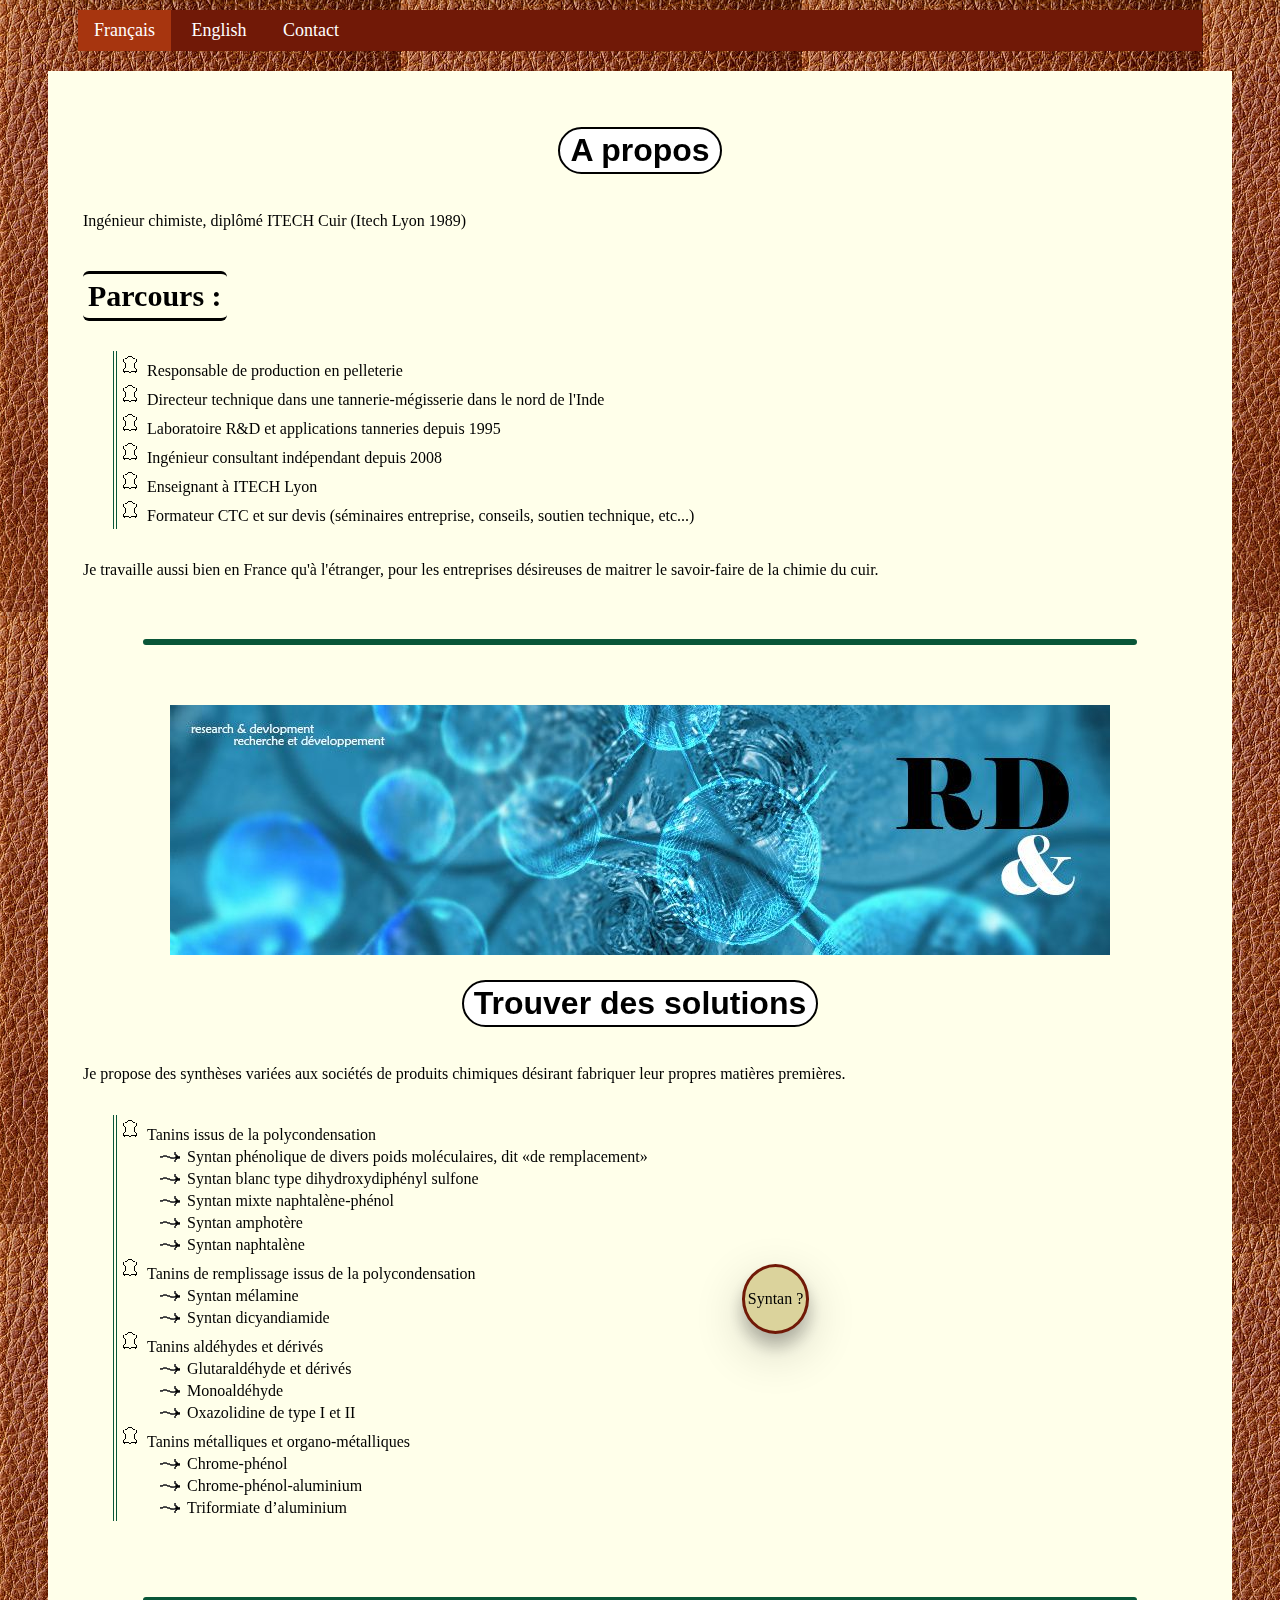
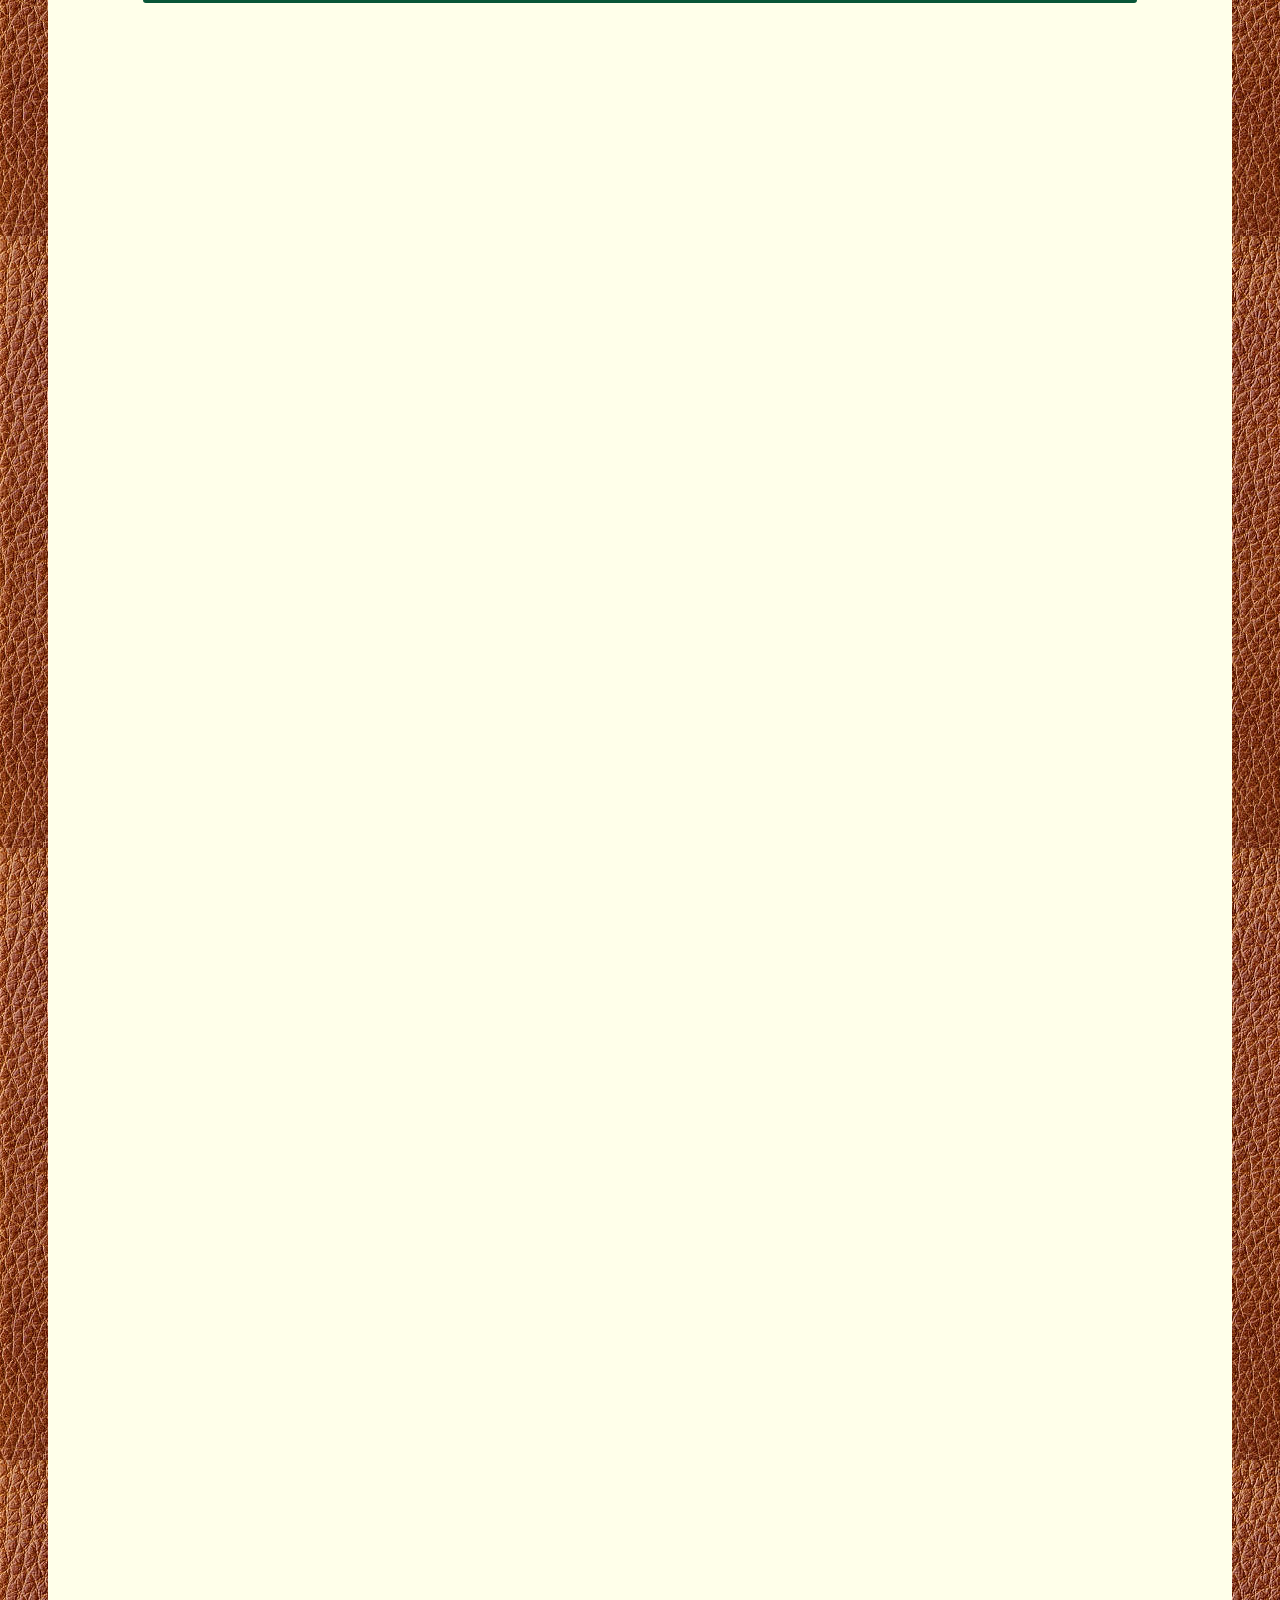
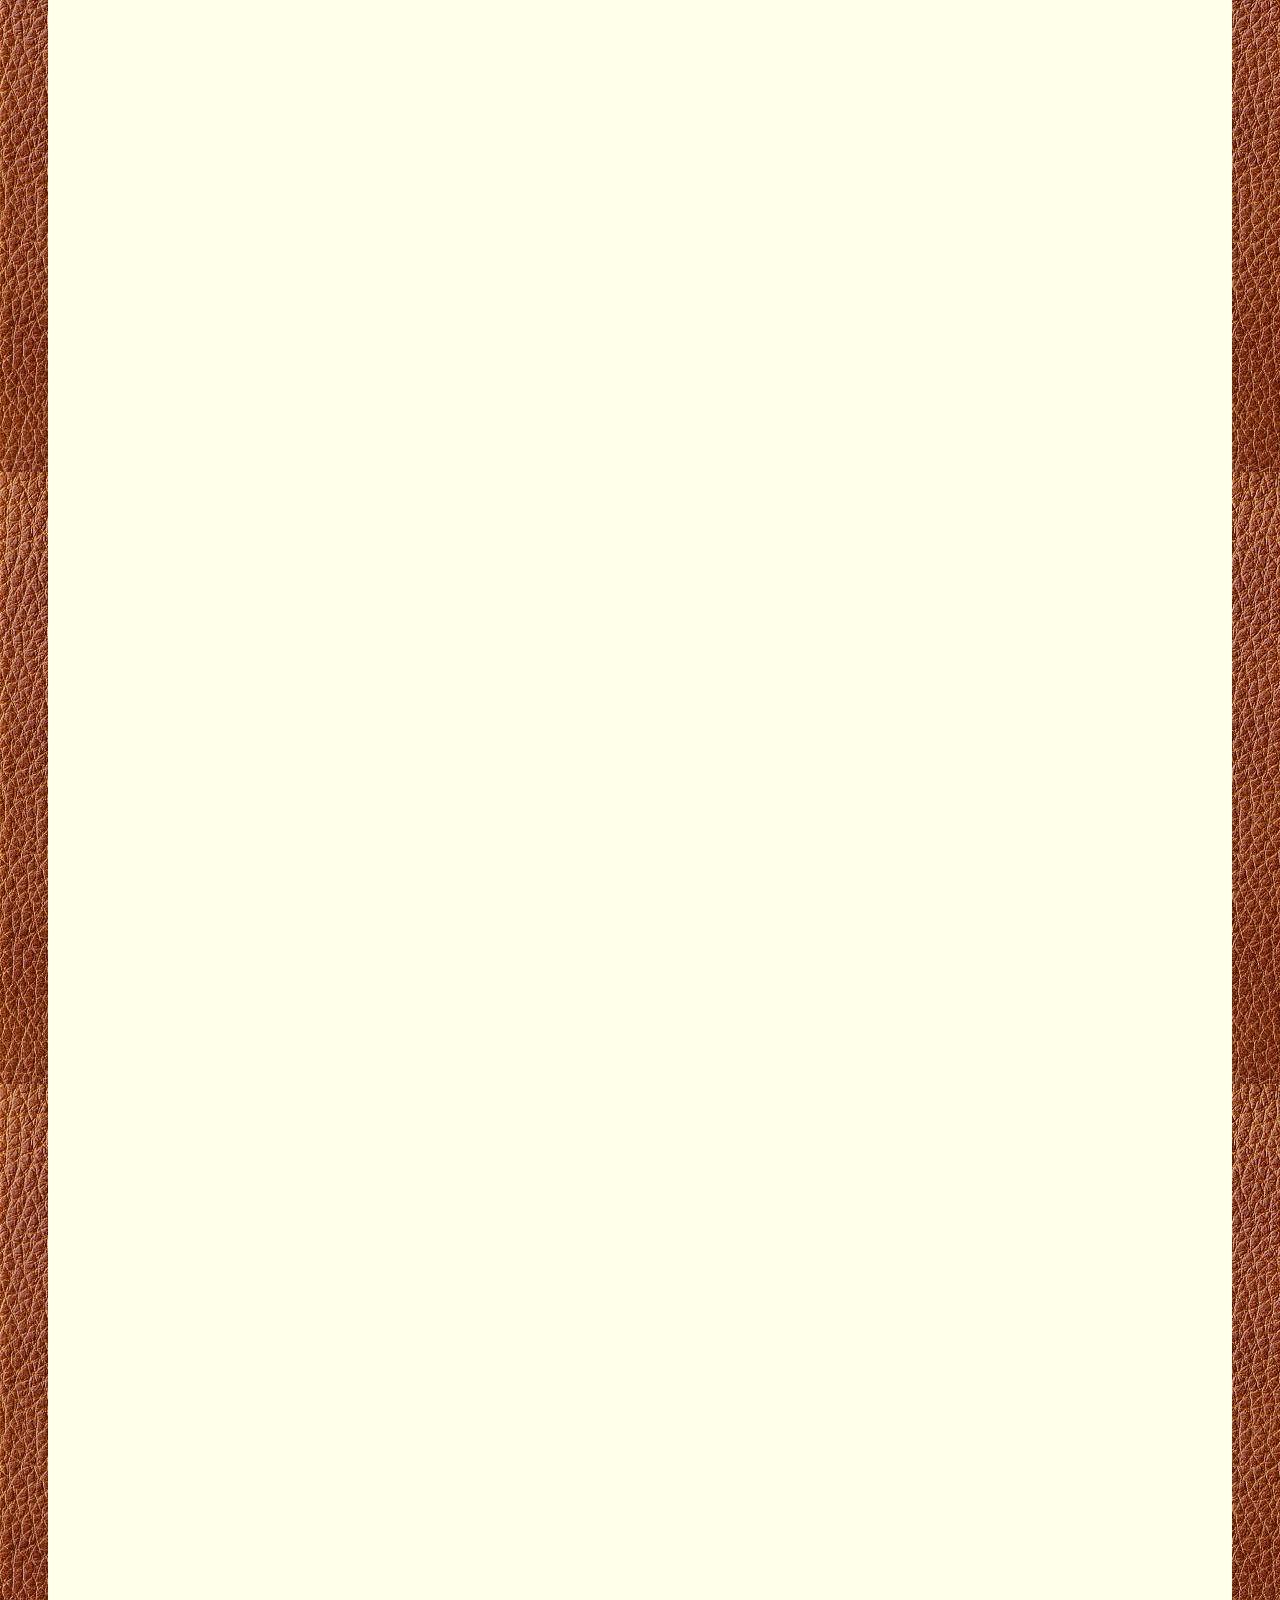
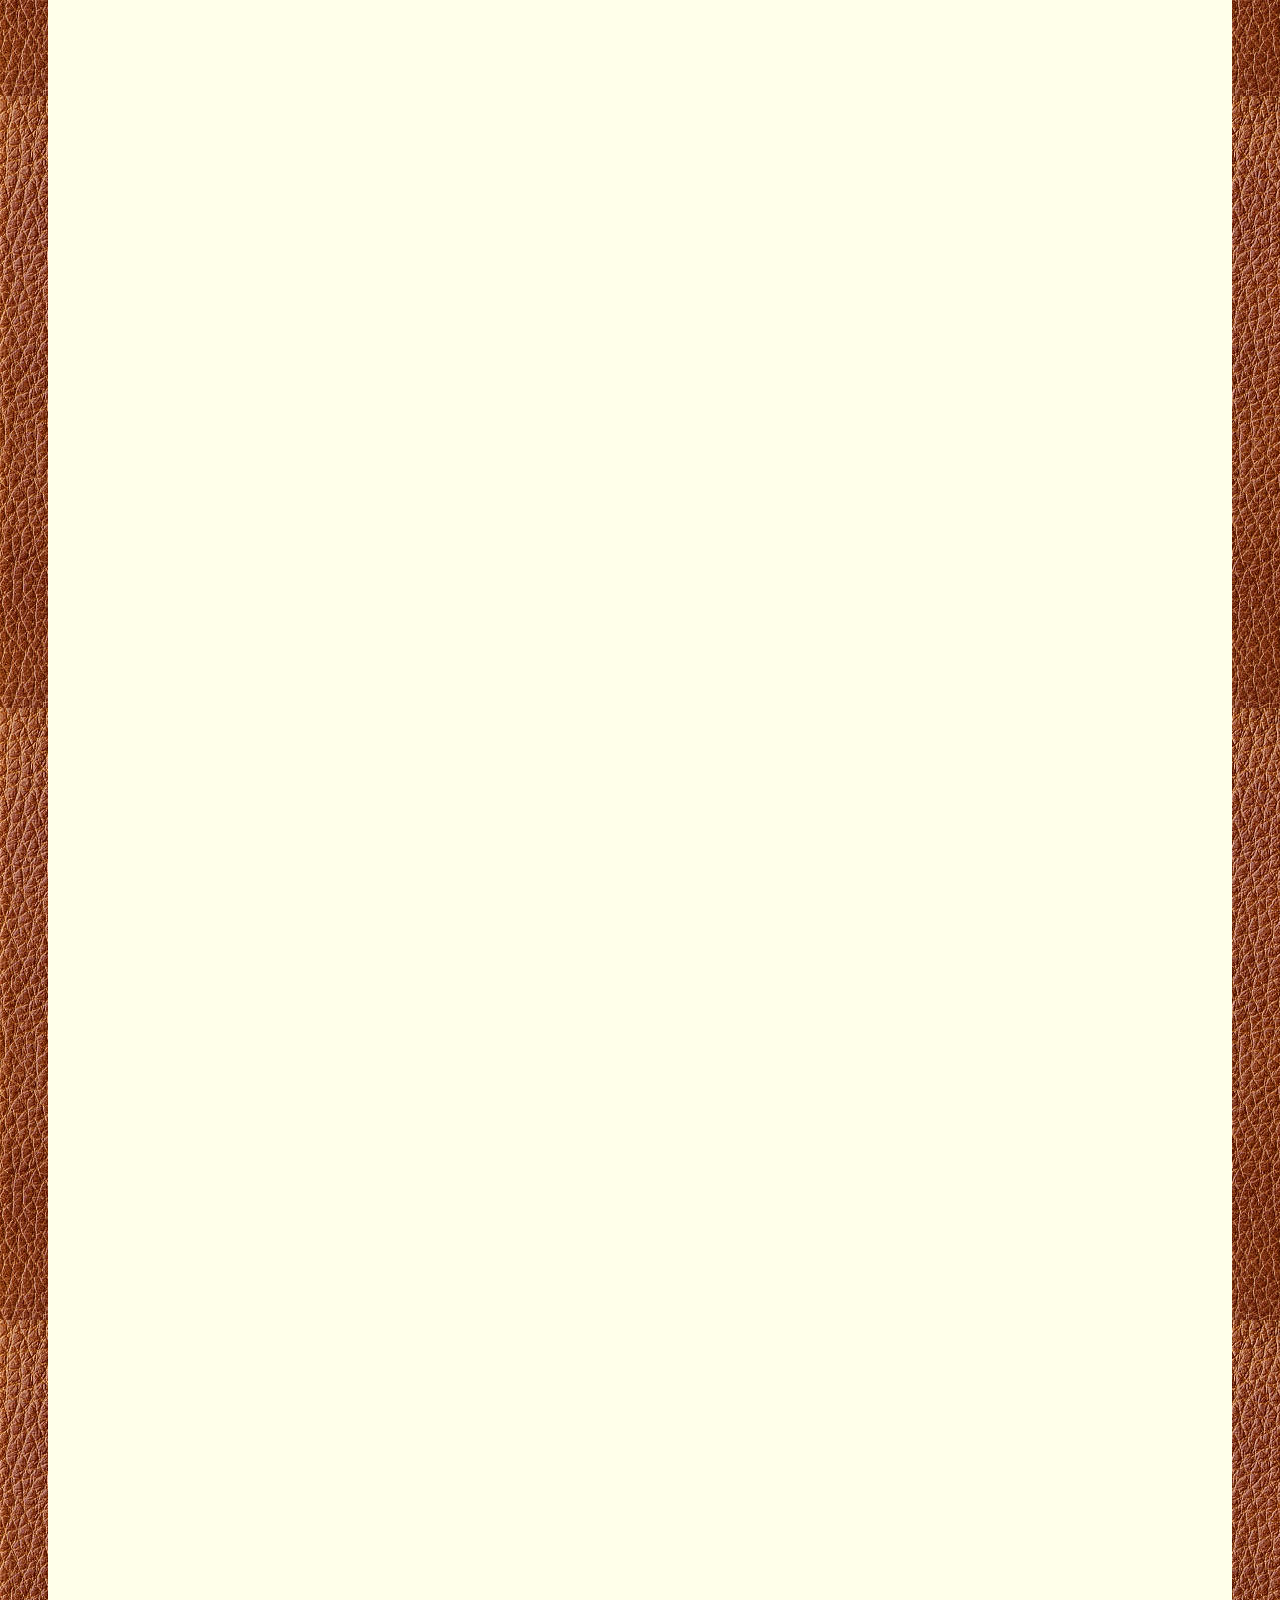
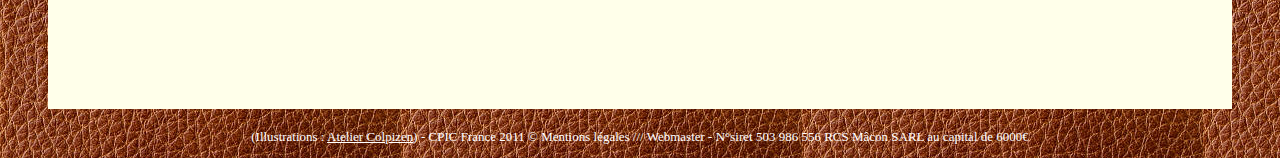
<file: index.html>
<!DOCTYPE html>
<html land="fr">
    <head>
        <title>CPIC - Français </title>
        <meta charset="UTF-8">
        <link rel="stylesheet" href="style_francais - Copie.css"/>
        <link rel="stylesheet" href="https://unpkg.com/aos@next/dist/aos.css" />
    </head>
    
    <body>
        <script type="text/javascript">
            function toggle(bouton) {
                var obj = document.getElementById(bouton);
                if (obj.style.display == "block") obj.style.display = "none";
                else obj.style.display = "block";
                
        }
        </script>

        <script>
            $(document).on("scroll", function() {
                var pageTop = $(document).scrollTop();
                var pageBottom = pageTop + $(window).height();
                var tags = $(".tag");
              
                for (var i = 0; i < tags.length; i++) {
                  var tag = tags[i];
                  if ($(tag).position().top < pageBottom) {
                    $(tag).addClass("visible");
                  } else {
                    $(tag).removeClass("visible");
                  }
                }
              });
        </script>
        
        <!-- Barre de navigation entre les pages-->
        <ul class="barre">
            <li class="barre active"><a class="lien_special active" href="francais.html">Français</a></li>
            <li class="barre"><a class="lien_special" href="english.html">English</a></li>
            <li class="barre"><a class="lien_special" href="contact.html">Contact</a></li>
        </ul>


        <div class="contenu">
            <div data-aos="fade-down" data-aos-duration="900">
                <div class="centrer">
                    <h1 class="titre1"> A propos</h1>
                </div>

                <p> Ingénieur chimiste, diplômé ITECH Cuir (Itech Lyon 1989) </p>

                <h2> Parcours : </h2>
                <br></br>

                <ul class="liste liste_speciale">
                    <li>Responsable de production en pelleterie</li>
                    <li>Directeur technique dans une tannerie-mégisserie dans le nord de l'Inde</li>
                    <li>Laboratoire R&D et applications tanneries depuis 1995</li>
                    <li>Ingénieur consultant indépendant depuis 2008</li>
                    <li>Enseignant à ITECH Lyon </li>
                    <li>Formateur CTC et sur devis (séminaires entreprise, conseils, soutien technique, etc...)</li>
                </ul>

                <p>Je travaille aussi bien en  France qu'à l'étranger, pour les entreprises désireuses de maitrer le savoir-faire de la chimie du cuir.</p>

                <div class="separateur">  </div>
            </div>
            
            <div data-aos="fade-down" data-aos-duration="900">
                <div class="centrer">
                    <img src="CPIC14-articletype-RetD-copie-1.jpg">
                </div>

                <div class="centrer">
                    <h1 class="titre1">Trouver des solutions</h1>
                </div>

                <p>Je propose des synthèses variées aux sociétés de produits chimiques désirant fabriquer leur propres matières premières.</p>

                <ul class="liste">
                    <li>Tanins issus de la polycondensation</li>
                        <ul class="sous_liste">
                            <li>Syntan phénolique de divers poids moléculaires, dit «de remplacement»</li>
                            <li>Syntan blanc type dihydroxydiphényl sulfone</li>
                            <li>Syntan mixte naphtalène-phénol</li>
                            <li>Syntan amphotère</li>
                            <li>Syntan naphtalène</li>
                        </ul>

                    <li>Tanins de remplissage issus de la polycondensation</li>
                        <ul class="sous_liste">
                            <li>Syntan mélamine</li>
                            <li>Syntan dicyandiamide</li>
                        </ul>
                    
                    <li>Tanins aldéhydes et dérivés</li>
                        <ul class="sous_liste">
                            <li>Glutaraldéhyde et dérivés</li>
                            <li>Monoaldéhyde</li>
                            <li>Oxazolidine de type I et II</li>
                        </ul>
                    
                    <li>Tanins métalliques et organo-métalliques</li>
                        <ul class="sous_liste">
                            <li>Chrome-phénol</li>
                            <li>Chrome-phénol-aluminium</li>
                            <li>Triformiate d’aluminium</li>
                        </ul>

                </ul>

                <button class="button button1" onclick="toggle('texte_bouton1')" style="vertical-align:middle">
                    <span>Syntan ?</span>
                </button>

                <div id="texte_bouton1" style="display:none;">
                    Vocabulaire : Tanins synthétiques (syntan) = ensemble de produits ayant des propriétés astringentes vis-à-vis des protéines et notamment du collagène. Dans le domaine du cuir, ce terme englobe aussi des produits ayant des propriétés dispersantes ou remplissantes.
                </div>

                <div class="separateur">  </div>
            </div>


            <div data-aos="fade-down" data-aos-duration="900">
                <div class="centrer">
                    <img src="CPIC14-articletype.jpg">
                </div>

                <div class="centrer">
                    <h1 class="titre1">Mise au point d'articles cuir</h1>
                </div>

                <p>A partir de cahiers des charges élaborés par les tanneries/clients. Essais et développements effectués en France métropolitaine exclusivement.</p>

                <p>Je développe des process innovants respectueux de l'environnement (emploi de produits naturels dans les phases de rivière, de tannage, de retannage et de teinture).</p>

                <p class="titre_liste"><u><b>Spécialités :</b></u></p>

                <ul class="liste">
                    <li>Cuir crispé sur tout support y compris wet-blue</li>
                    <li>Cuir ultra blanc</li>
                    <li>Cuir lissé</li>
                    <li>Cuir sans chrome</li>
                    <li>Cuir automobile</li>
                    <li>Cuir brunissable</li>
                    <li>Cuir waterproof</li>
                </ul>
                
                <p class="titre_liste"><u><b>Process :</b></u></p>

                <ul class="liste">
                    <li>Process de rivière écologique</li>
                    <li>Teinture naturelle</li>
                    <li>Tannage végétal et semi chrome</li>
                </ul>

                <p class="titre_liste"><u><b>Résolution des problématiques de production liées aux produits chimiques :</b></u></p>

                <ul class="liste">
                    <li>Repousses grasses</li>
                    <li>Pénétration des colorants</li>
                    <li>Adhérence de fleur</li>
                    <li>Fixation et non migrations des colorants</li>
                    <li>Analyse rapide de la concentration et de l’efficacité du produit chimique</li>
                </ul>

                <button class="button button2" onclick="toggle('texte_bouton2')" style="vertical-align:middle">
                    <span id="texte_du_bouton_2">Confidentialité/Exclusivité</span>
                </button>

                <div id="texte_bouton2" style="display:none;">
                    Les recherches sont développées en toute confidentialité, ne font l'objet d'aucune communication externe. De même, dès lors que les formules sont opérationnelles pour la production, CPIC France les cède contractuellement au client concerné.</p>
                </div>
                <div class="separateur">  </div>
            </div>

            <div data-aos="fade-down" data-aos-duration="900">
                <div class="centrer">
                    <h1 class="titre1">Benchmarking</h1>
                </div>

                <p>CPIC vous conseille pour optimiser les coûts de process et proposer des alternatives (tannins végétaux SCRD, pigments Yorchem...) aux process couramment utilisés.</p>

                <p>Me contacter pour tout projet.<p><!--Insérer lien?-->

                <div class="separateur">  </div>
            </div>

            <div data-aos="fade-down" data-aos-duration="900">
                <div class="centrer">
                    <img src="CPIC14-articletype-formations.jpg">    
                </div>

                <div class="centrer">
                    <h1 class="titre1">Formations et enseignement ITECH Lyon</h1>
                </div>

                <h2>Formations FFTM</h2>
                <p>Ingénieur spécialisé dans le cuir et les matières plastiques, je dispense des formations FFTM en collaboration avec le CTC et ITECH-Entreprises.</p>
                
                <p class="titre_liste">Domaines de compétences :</p>

                <ul class="liste">
                    <li>Process tannerie</li>
                    <li>Polymères et colorants</li>
                    <li>Développement de produits</li>
                    <li>Recherche et conception de procédés innovants dans le domaine du cuir</li>
                </ul>


                <p>Plus de renseignements ici et ici</p><!--Insérer liens-->
                
                <h2>Formations diplômantes et stages</h2>

                <h3>Majeure Cuir ITECH Lyon</h3>
                <p>Je suis chargé de cours au sein de l'ITECH Lyon, seule école au monde à préparer au diplôme d'ingénieur cuir, pour la tannerie et la mégisserie et leurs utilisations (chaussures, maroquinerie). </p>
                <p>L'élève y apprend à transformer la peau brute en cuir, en lui apportant l'essentiel de sa valeur ajoutée. Les travaux pratiques sont prépondérants, les qualités requises sont nombreuses : observation, toucher, « œil », sens pratique, rigueur, sens esthétique.</p>
                <p>L'ingénieur ITECH cuir travaillera dans les grandes firmes de produits chimiques, dans les tanneries et mégisseries, chez les utilisateurs : maroquiniers, fabricants de chaussures...</p>

                <p>Le marché du cuir est mondial et requiert ainsi une mobilité extrême, de la polyvalence et de l'adaptabilité...</p>
                <br> </br>
                <p>Modules de cours où j'interviens :</p>

                <ul class="liste">
                    <li>UE223 - Transformation de la peau</li>
                        <ul class="sous_liste">
                            <li>génie tannerie</li>
                            <li>chimie tannerie</li>
                            <li>visites entreprises</li>
                        </ul>
                    <li>UE204 - Application des polymères 1</li>
                    
                    <li>UE315 - Cuir</li>
                        <ul class="sous_liste">
                            <li>finissage</li>
                        </ul>
                </ul>

                <p>Retrouvez ces informations <a href="http://www.itech.fr/formations/ingenieur/" target="_blank">ici</a></p><!--Insérer liens-->

                <br></br>

                <h3>Stages :</h3>
                
                <p>J'accompagne également les classes en visites d'entreprises/ateliers/écoles (France ou étranger)</p>

                <br></br>

                <h3>Informations sur les cours</h3>

                <p>Vous retrouvez ici des fiches de cours, des schémas, des descriptifs, des infos diverses venant compléter vos cours/stages/formations.</p>
                
                <p>Glossaire Cuir</p><!--Insérer lien-->
                
                <p>Pigments à base de <a href="http://ddata.over-blog.com/xxxyyy/3/95/80/79/Campeche.pdfcampêche" target="_blank"> campêche </a></p><!--Insérer lien-->
                
                <p>Pigments à base de tara</p><!--Insérer lien-->
                
                <p>Pigments à base de <a href="http://ddata.over-blog.com/xxxyyy/3/95/80/79/Pigment-a-base-de-vieux-fustet.pdf" target="_blank">fustet</a></p><!--Insérer lien-->

                <div class="separateur"></div>
            </div>

            <div data-aos="fade-down" data-aos-duration="900">
                <p>Infos</p>

                <p>Cours de génie tannerie pour ITECH-Lyon</p> <!--Insérer lien-->
                <p>Stages professionnels (niveau ingénieur, formation aux tanneries en collaboration avec ITECH entreprise et le CTC)</p>

                <div class="separateur">  </div>
            </div>

            <div data-aos="fade-down" data-aos-duration="900">
                <div class="centrer">
                    <img src="CPIC14-articletype-presse.jpg">
                </div>

                <div class="centrer">
                    <h1 class="titre1">PRESS /// World Leather /// 2011 </h1>
                </div>

                <div class="centrer">
                    <img src="Banniere-CPIC-leather2010.jpg">
                </div>

                <p>Articles de presse rédigés en anglais pour le magazine Leather International.</p>
                <p><a href="https://www.stahl.com/index.php?id=safety-health-and-environment" target="_blank">"Efficient and eco-friendly beamhouse chemicals"</a></p>
                <p>Client : <a href="https://www.stahl.com/index.php?id=safety-health-and-environment" target="_blank">STAHL Holdings B.V.</a></p>

                <br></br>

                <p><a href="http://ddata.over-blog.com/xxxyyy/3/95/80/79/A-modern-view-on-vegetable-extract-products--2-.pdf" target="_blank">"A modern view on vegetable extract products" in World Leather</a></p>
                <p>Client : <a href="https://www.stahl.com/index.php?id=safety-health-and-environment" target="_blank">STAHL Holdings B.V.</a></p>
                
            
                <div class="separateur">  </div>
            </div>

            <div data-aos="fade-down" data-aos-duration="900">
                <div class="centrer">
                    <h1 class="titre1">Livres sur le cuir et la tannerie</h1>
                </div>

                <p>Le projet : il s'agit de répertorier et synthétiser toutes les informations pertinentes relatives au cuir/tannerie, et de les actualiser (textes, formules, photos, illustrations, etc). Tout ce travail de longue haleine sera édité sous la forme d'une série de livres de qualité à l'attention :</p>

                <ul class="sous_liste">
                    <li>des élèves en écoles de tannerie</li>
                    <li>des négociants</li>
                    <li>des professionnels tanneurs</li>
                    <li>des professionnels de l'industrie du luxe (cuir)</li>
                    <li>des stylistes</li>
                    <li>des curieux !...</li>
                </ul>
            </div>
        </div>

        <div class="bas_de_page">
            <p>(Illustrations : <a class="lien_fin" href="http://www.colpizen.com/" target="_blank">Atelier Colpizen</a>) - CPIC France 2011 © Mentions légales /// Webmaster - N°siret 503 986 556 RCS Mâcon SARL au capital de 6000€</p>

        </div>
    

        <script src="https://unpkg.com/aos@next/dist/aos.js"></script>
        <script>
          AOS.init();
        </script>
    </body>
</html>
</file>
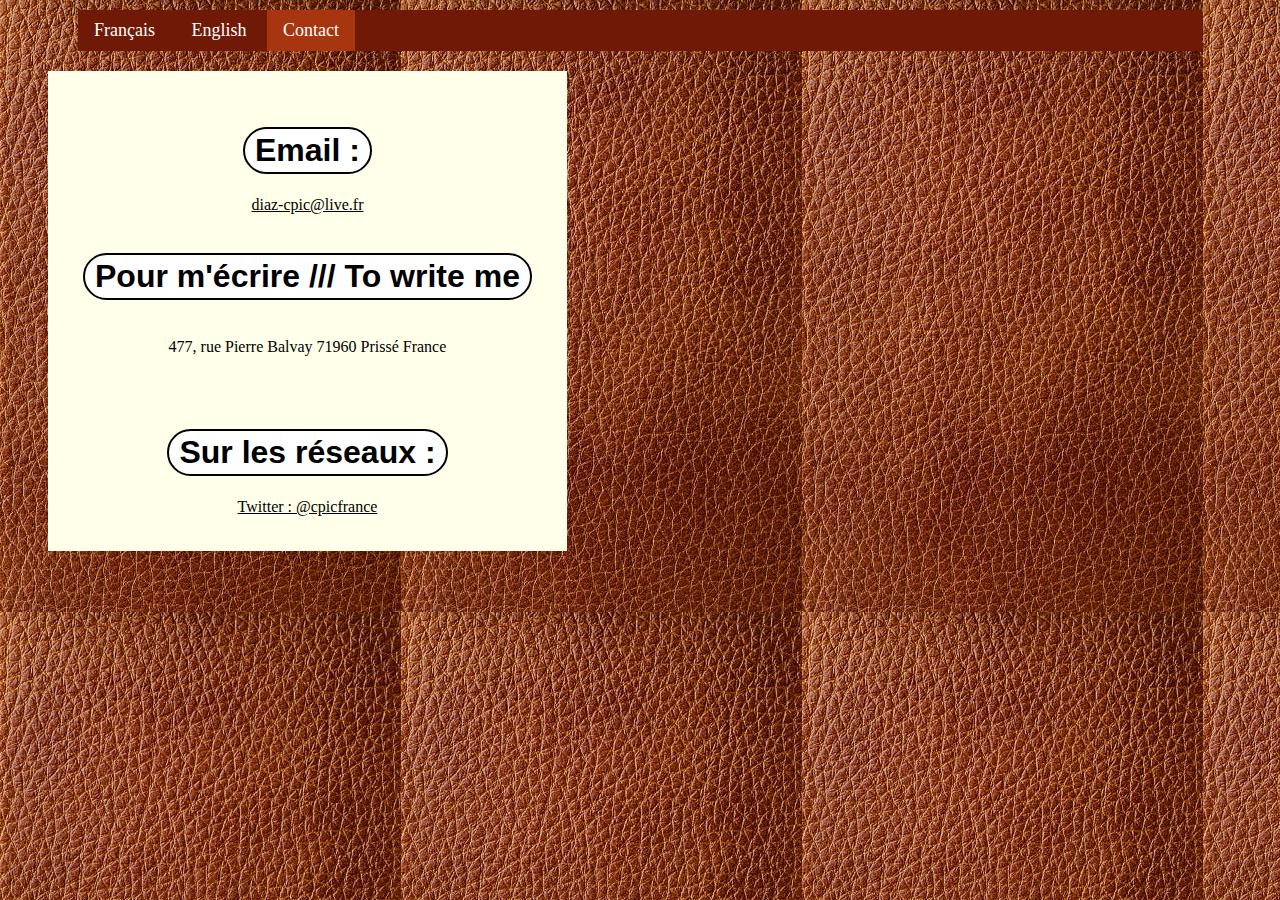
<file: contact.html>
<!DOCTYPE html>
<html land="fr">
    <head>
        <title>CPIC - Contact </title>
        <meta charset="UTF-8">
        <link rel="stylesheet" href="style_francais - Copie.css"/>
        <link rel="stylesheet" href="https://unpkg.com/aos@next/dist/aos.css" />
    </head>
    
    <body>
        <ul class="barre">
            <li class="barre"><a  class="lien_special" href="francais - Copie.html">Français</a></li>
            <li class="barre"><a class=" lien_special" href="english.html">English</a></li>
            <li class="barre active"><a class="lien_special active" href="contact.html">Contact</a></li>
        </ul>

        
        <div class="contenu centrer">

            <div class="centrer">
                <h1 class="titre1">Email :</h1>
            </div>
            <a href="mailto:diaz-cpic@live.fr", target="_blank">diaz-cpic@live.fr</a>

            <br></br>

            <div class="centrer">
                <h1 class="titre1">Pour m'écrire /// To write me</h1>
            </div>

            <p>477, rue Pierre Balvay 71960 Prissé France</p>

            <br></br>

            <div class="centrer">
                <h1 class="titre1">Sur les réseaux :</h1>
            </div>

            <a href="https://mobile.twitter.com/cpicfrance", target="_blank"> Twitter : @cpicfrance</a>
        </div>

    </body>
</html>
</file>
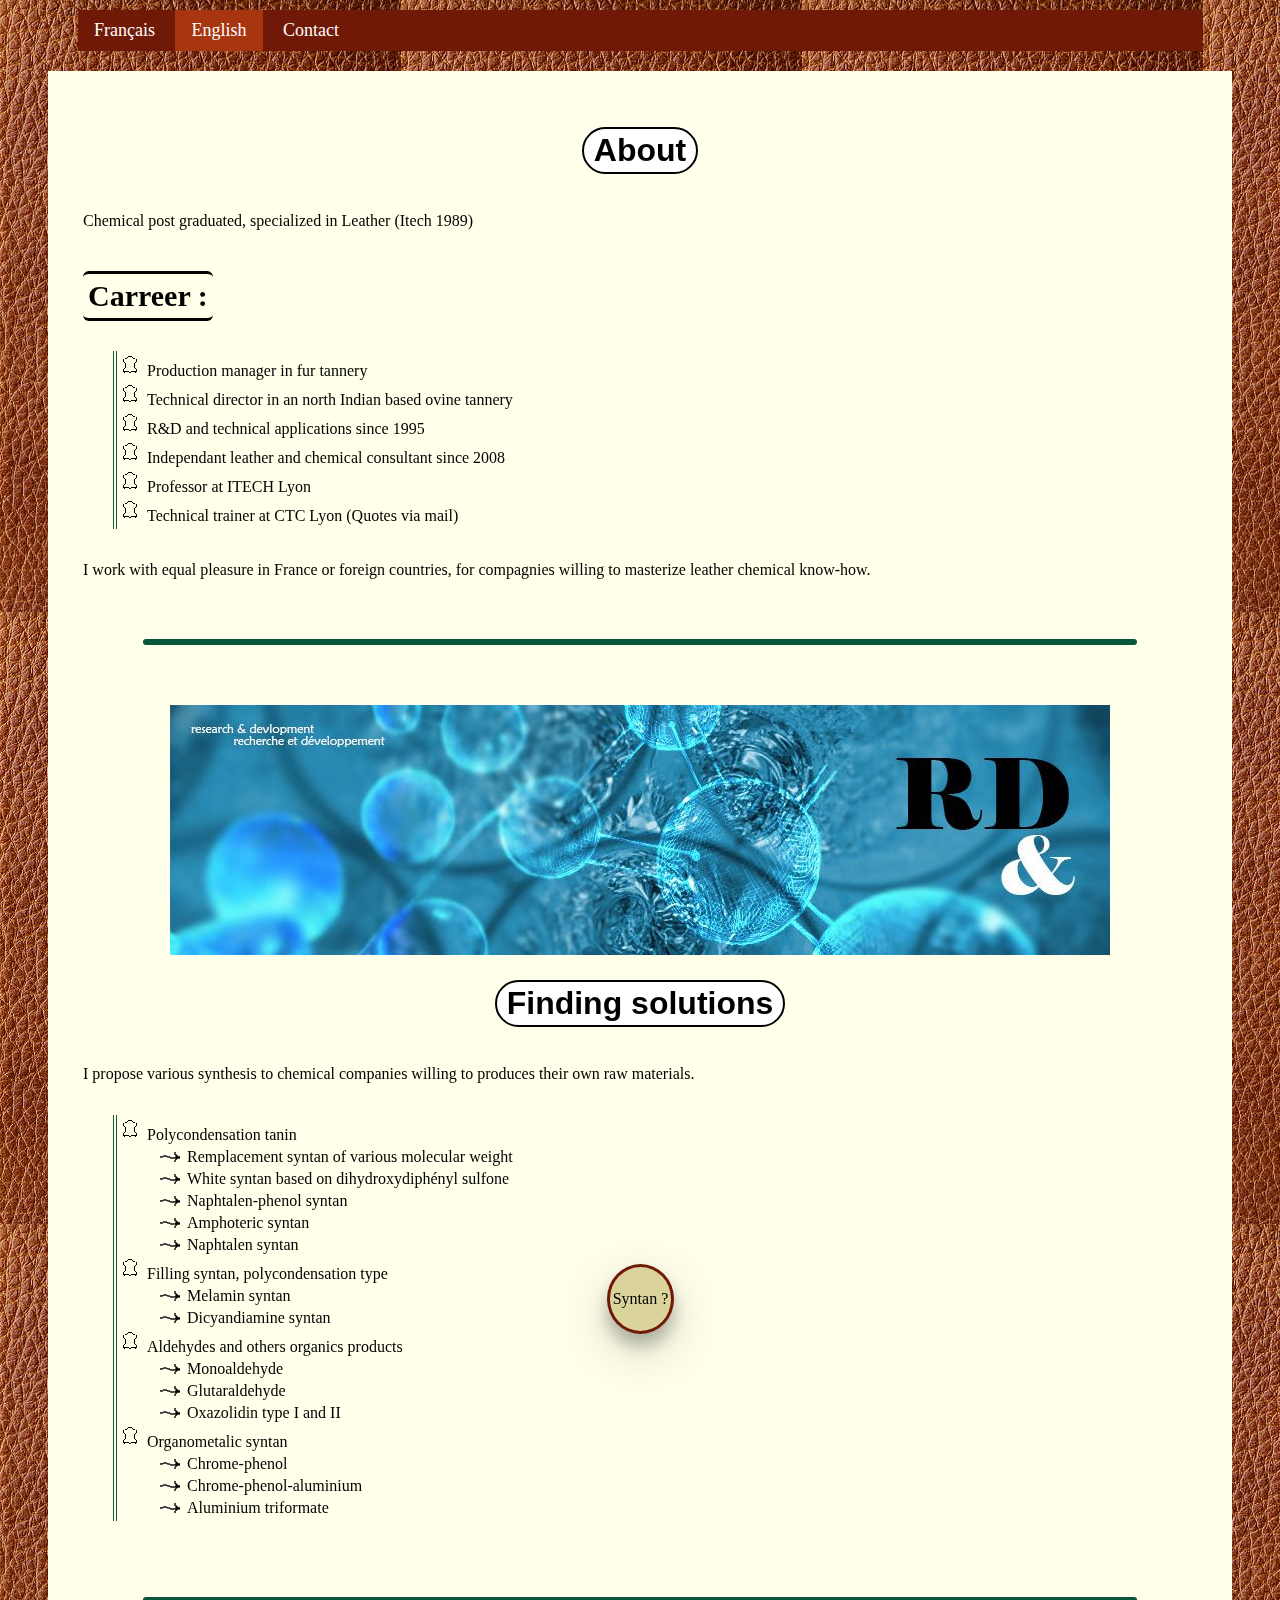
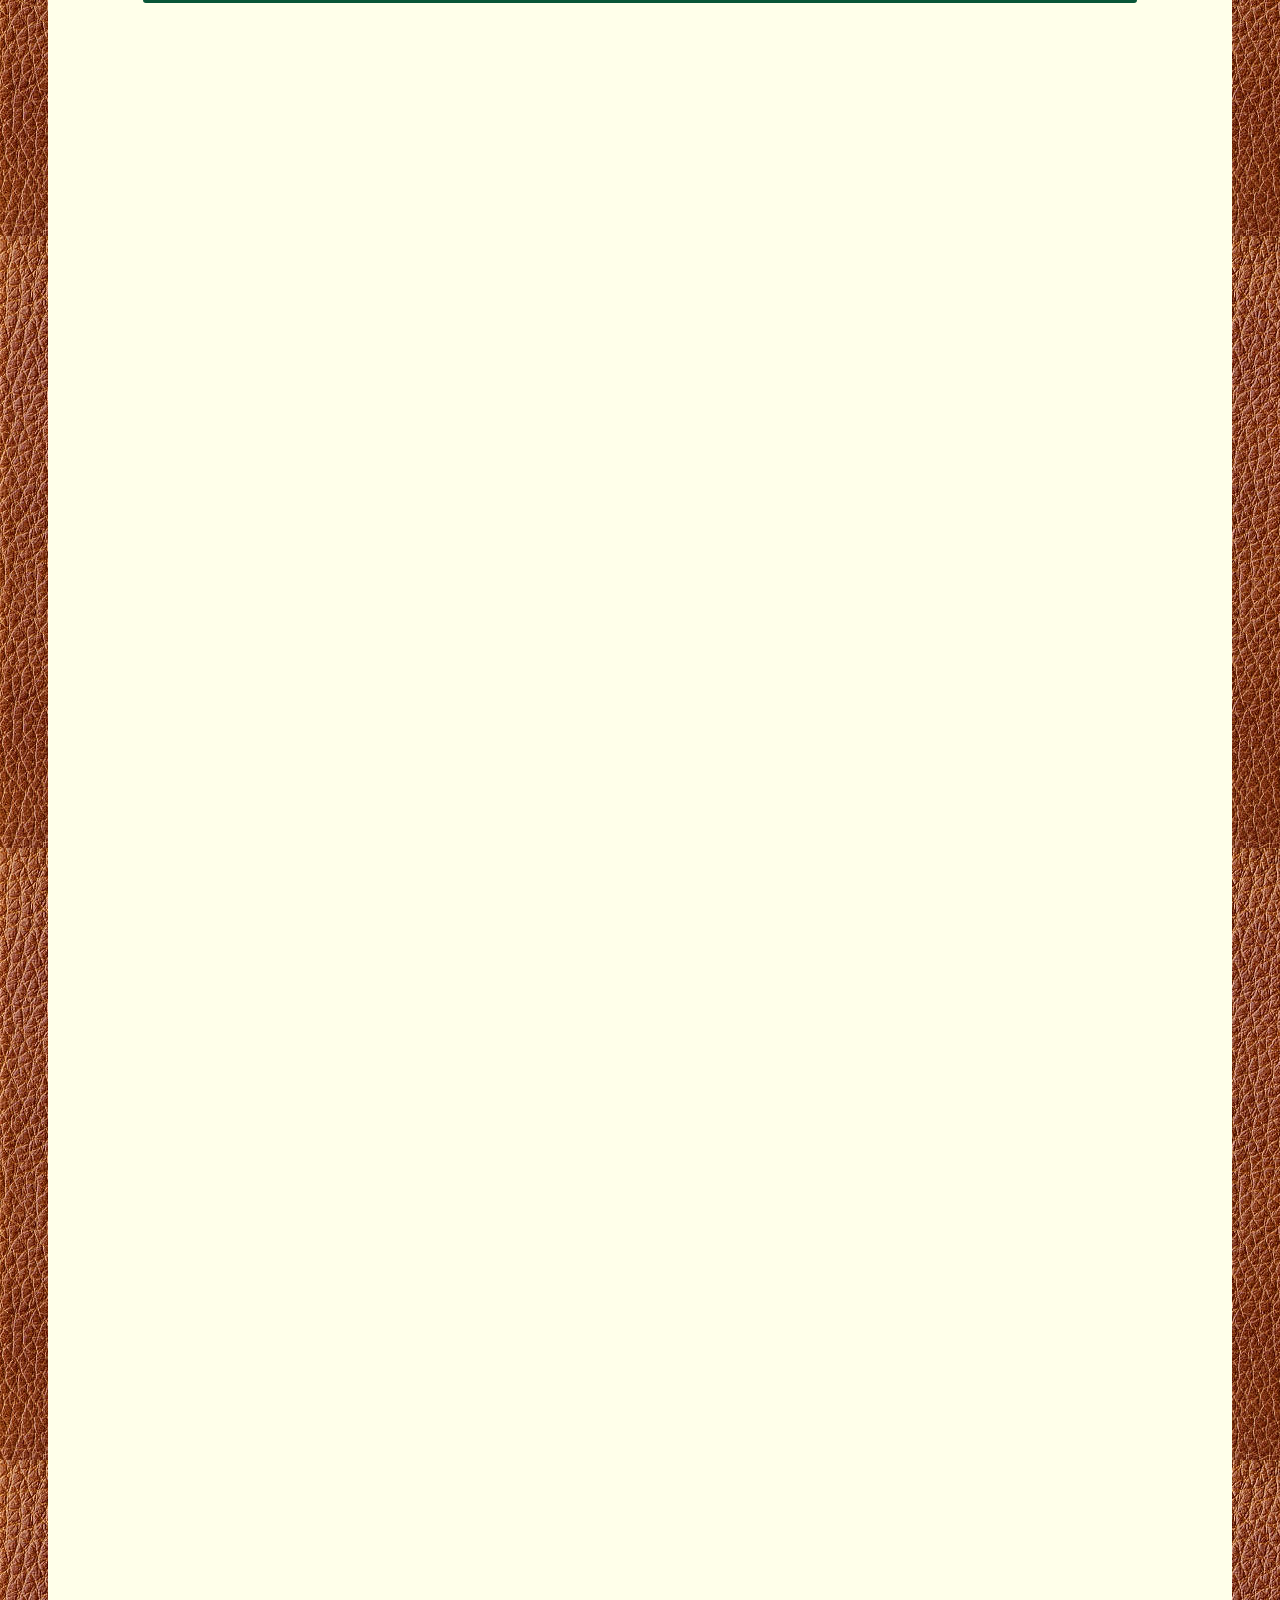
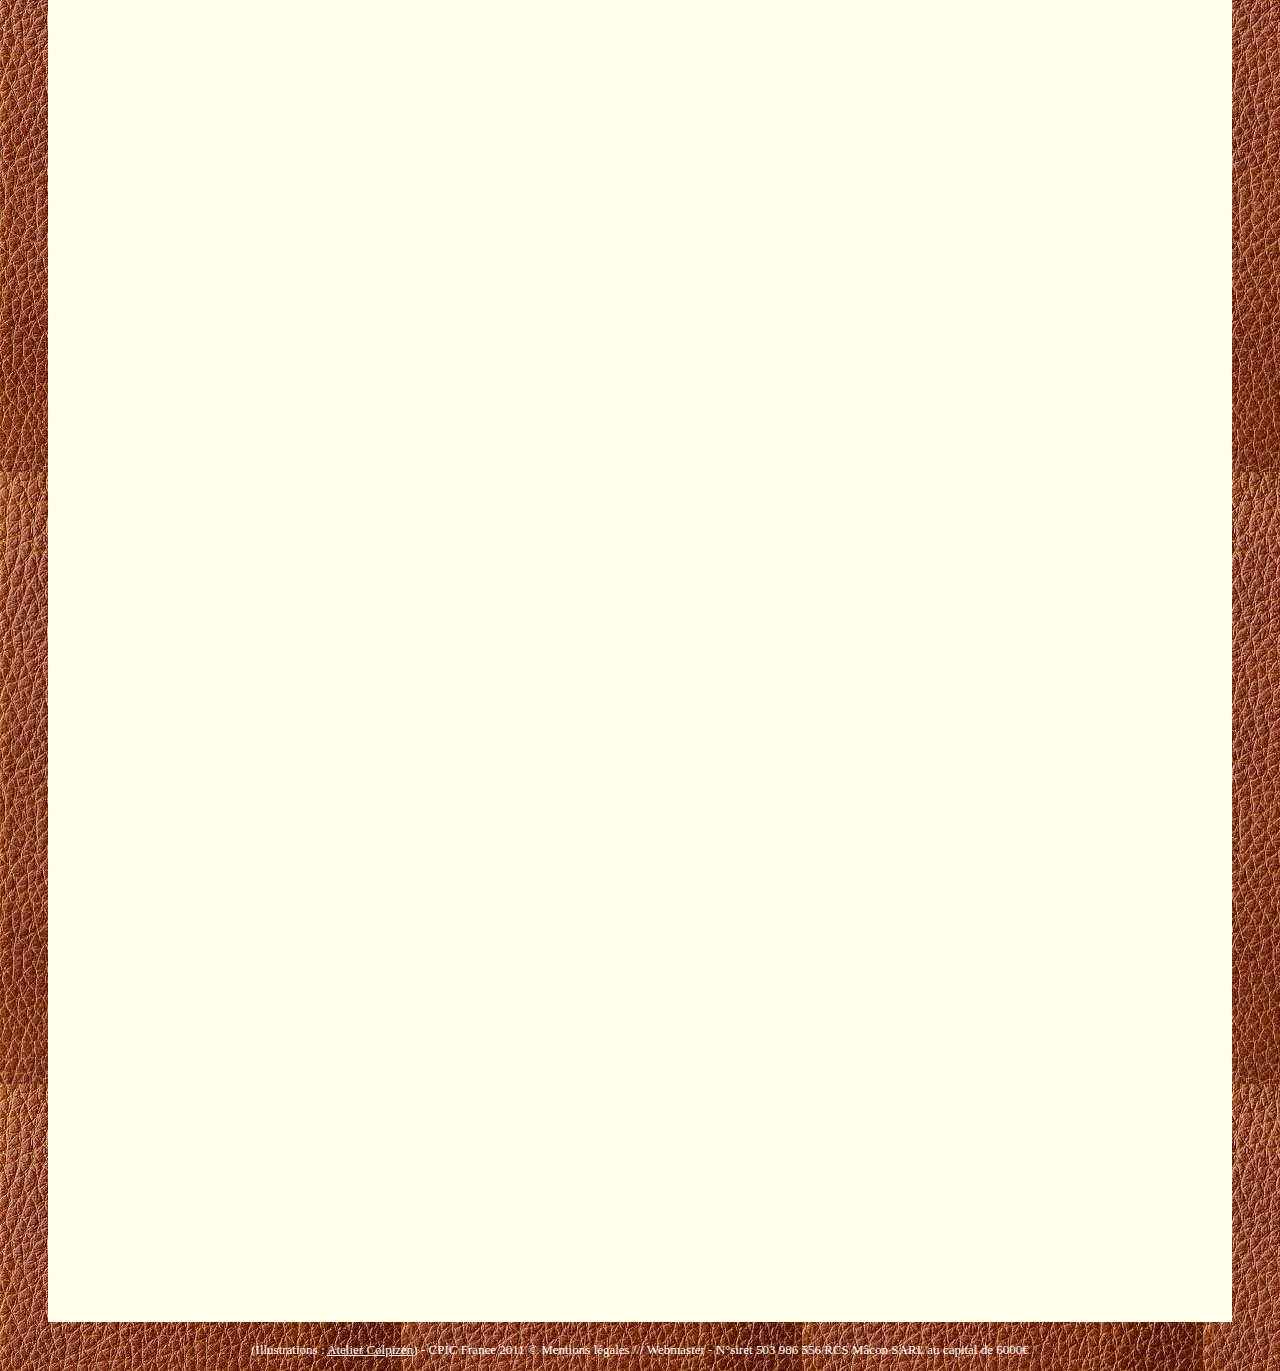
<file: english.html>
<!DOCTYPE html>
<html land="en">
    <head>
        <title>CPIC - English </title>
        <meta charset="UTF-8">
        <link rel="stylesheet" href="style_francais - Copie.css"/>
        <link rel="stylesheet" href="https://unpkg.com/aos@next/dist/aos.css" />
    </head>
    
    <body>
        <script type="text/javascript">
            function toggle(bouton) {
                var obj = document.getElementById(bouton);
                if (obj.style.display == "block") obj.style.display = "none";
                else obj.style.display = "block";
                
        }
        </script>

        <script>
            $(document).on("scroll", function() {
                var pageTop = $(document).scrollTop();
                var pageBottom = pageTop + $(window).height();
                var tags = $(".tag");
              
                for (var i = 0; i < tags.length; i++) {
                  var tag = tags[i];
                  if ($(tag).position().top < pageBottom) {
                    $(tag).addClass("visible");
                  } else {
                    $(tag).removeClass("visible");
                  }
                }
              });
        </script>
        
        <!-- Barre de navigation entre les pages-->
        <ul class="barre">
            <li class="barre"><a  class="lien_special" href="francais - Copie.html">Français</a></li>
            <li class="barre active"><a class=" lien_special active" href="english.html">English</a></li>
            <li class="barre"><a class="lien_special" href="contact.html">Contact</a></li>
        </ul>

        <div class="contenu">
            <div data-aos="fade-down" data-aos-duration="900">
                <div class="centrer">
                    <h1 class="titre1"> About</h1>
                </div>
                <p> Chemical post graduated, specialized in Leather  (Itech 1989) </p>

                <h2> Carreer : </h2>
                <br></br>

                <ul class="liste liste_speciale">
                    <li>Production manager in fur tannery</li>
                    <li>Technical director in an north Indian based ovine tannery</li>
                    <li>R&D and technical applications since 1995</li>
                    <li>Independant leather and chemical consultant since 2008</li>
                    <li>Professor at ITECH Lyon</li>
                    <li>Technical trainer at CTC Lyon (Quotes via mail)</li>
                </ul>

                <p>I work with equal pleasure in France or foreign countries, for compagnies willing to masterize leather chemical know-how.</p>

                <div class="separateur">  </div>
            </div>

            <div data-aos="fade-down" data-aos-duration="900">
                <div class="centrer">
                    <img src="CPIC14-articletype-RetD-copie-1.jpg">
                </div>

                <div class="centrer">
                    <h1 class="titre1">Finding solutions</h1>
                </div>

                <p>I propose various synthesis to chemical companies willing to produces their own raw materials.</p>

                <ul class="liste">
                    <li>Polycondensation tanin</li>
                        <ul class="sous_liste">
                            <li>Remplacement syntan of various molecular weight</li>
                            <li>White syntan based on dihydroxydiphényl sulfone</li>
                            <li>Naphtalen-phenol syntan</li>
                            <li>Amphoteric syntan</li>
                            <li>Naphtalen syntan</li>
                        </ul>

                    <li>Filling syntan, polycondensation type</li>
                        <ul class="sous_liste">
                            <li>Melamin syntan</li>
                            <li>Dicyandiamine syntan</li>
                        </ul>
                    
                    <li>Aldehydes and others organics products</li>
                        <ul class="sous_liste">
                            <li>Monoaldehyde</li>
                            <li>Glutaraldehyde</li>
                            <li>Oxazolidin type I and II</li>
                        </ul>
                    
                    <li>Organometalic syntan</li>
                        <ul class="sous_liste">
                            <li>Chrome-phenol</li>
                            <li>Chrome-phenol-aluminium</li>
                            <li>Aluminium triformate</li>
                        </ul>
                </ul>

                <button class="button button1" onclick="toggle('texte_bouton1')" style="vertical-align:middle">
                    <span>Syntan ?</span>
                </button>

                <div id="texte_bouton1" style="display:none;">
                    Vocabulary : Synthetic tanin (syntan)= Product having properties to be binded with proteins and specially to collagen fibers. In leather domain, it include also products which have filling and dispersing actions.</i></p>
                </div>

                <div class="separateur">  </div>
            </div>
            
            <div data-aos="fade-down" data-aos-duration="900">
                <div class="centrer">
                    <img src="CPIC14-articletype.jpg">
                </div>

                <div class="centrer">
                    <h1 class="titre1">Articles development</h1>
                </div>

                <p>Based on tanners requirements, this service is proposed only to metropolitan french tanners.</p>

                <p>I develop innovative green process. (I used only naturel based products from beamhouse to crust including dyeing)</p>

                <p class="titre_liste"><u><b>Specialities</b></u></p>

                <ul class="liste">
                    <li>Shrunken grain leather including wet-blue raw material</li>
                    <li>Pur white leather</li>
                    <li>Glazed article</li>
                    <li>Chrome free leather</li>
                    <li>Automotive leather</li>
                    <li>Burnish leather</li>
                    <li>Waterproof leather</li>
                </ul>
                
                <p class="titre_liste"><u><b>Process</b></u></p>
                <ul class="liste">
                    <li>Green beamhouse</li>
                    <li>Natural dyeing</li>
                    <li>Semi-chrome and vegetable dyeing</li>
                </ul>

                <p class="titre_liste"><u><b>Solutions to production troubleshooting due to chemicals</b></u></p>
                <ul class="liste">
                    <li>Fat spue</li>
                    <li>Poor dyestuff penetration</li>
                    <li>Poor break, looseness</li>
                    <li>Poor dye fixation</li>
                    <li>Fast analysis of leather products quality and concentration</li>
                </ul>

                <button class="button button2" onclick="toggle('texte_bouton2')" style="vertical-align:middle">
                    <span id="texte_du_bouton_2">Confidentiality/ Exclusivity</span>
                </button>

                <div id="texte_bouton2" style="display:none;">
                    Research are developed in total confidentiality and will not be communicated to third party at any time. Once finalised, recipes belong exclusive property of the customer.                </div>
                <div class="separateur">  </div>
            </div>

            <div data-aos="fade-down" data-aos-duration="900">
                <div class="centrer">
                    <h1 class="titre1">Benchmarking</h1>
                </div>

                <p>CPIC advises you on cost process optimisation and proposes innovating alternatives (vegetable taning extract from SCRD, Eurofinish pigments and binders)</p>

                <p>Contact me.<p>

                <div class="separateur">  </div>
            </div>

            <div data-aos="fade-down" data-aos-duration="900">
                <div class="centrer">
                    <img src="CPIC14-articletype-formations.jpg">    
                </div>

                <div class="centrer">
                    <h1 class="titre1">Training and Education</h1>
                </div>

                <ul class="liste">
                    <li>FFTM internship : It is a training destinated to anyone working in the tannery field willing to get the basic knowledge on leather chemistry and process. More info on www.ctc.fr</li>

                    <li>Itech education : more information on www.itech.fr</li>
                </ul>
                
                <div class="separateur">  </div>
            </div>

            <div data-aos="fade-down" data-aos-duration="900">
                <div class="centrer">
                    <img src="CPIC14-articletype-presse.jpg">
                </div>

                <div class="centrer">
                    <h1 class="titre1">PRESS /// World Leather /// 2011 </h1>
                </div>

                <div class="centrer">
                    <img src="Banniere-CPIC-leather2010.jpg">
                </div>

                <p>Press articles written in English for Leather International magazine.</p>
                <p><a href="https://www.stahl.com/index.php?id=safety-health-and-environment" target="_blank">"Efficient and eco-friendly beamhouse chemicals"</a></p>
                <p>Client : <a href="https://www.stahl.com/index.php?id=safety-health-and-environment" target="_blank">STAHL Holdings B.V.</a></p>

                <br></br>

                <p><a href="http://ddata.over-blog.com/xxxyyy/3/95/80/79/A-modern-view-on-vegetable-extract-products--2-.pdf" target="_blank">"A modern view on vegetable extract products" in World Leather"</a></p>
                <p>Client : <a href="https://www.stahl.com/index.php?id=safety-health-and-environment" target="_blank">STAHL Holdings B.V.</a></p>

            </div>
        </div>

        <div class="bas_de_page">
            <p>(Illustrations : <a class="lien_fin" href="http://www.colpizen.com/" target="_blank">Atelier Colpizen</a>) - CPIC France 2011 © Mentions légales /// Webmaster - N°siret 503 986 556 RCS Mâcon SARL au capital de 6000€</p>

        </div>
    

        <script src="https://unpkg.com/aos@next/dist/aos.js"></script>
        <script>
          AOS.init();
        </script>
    </body>
</html>
</file>
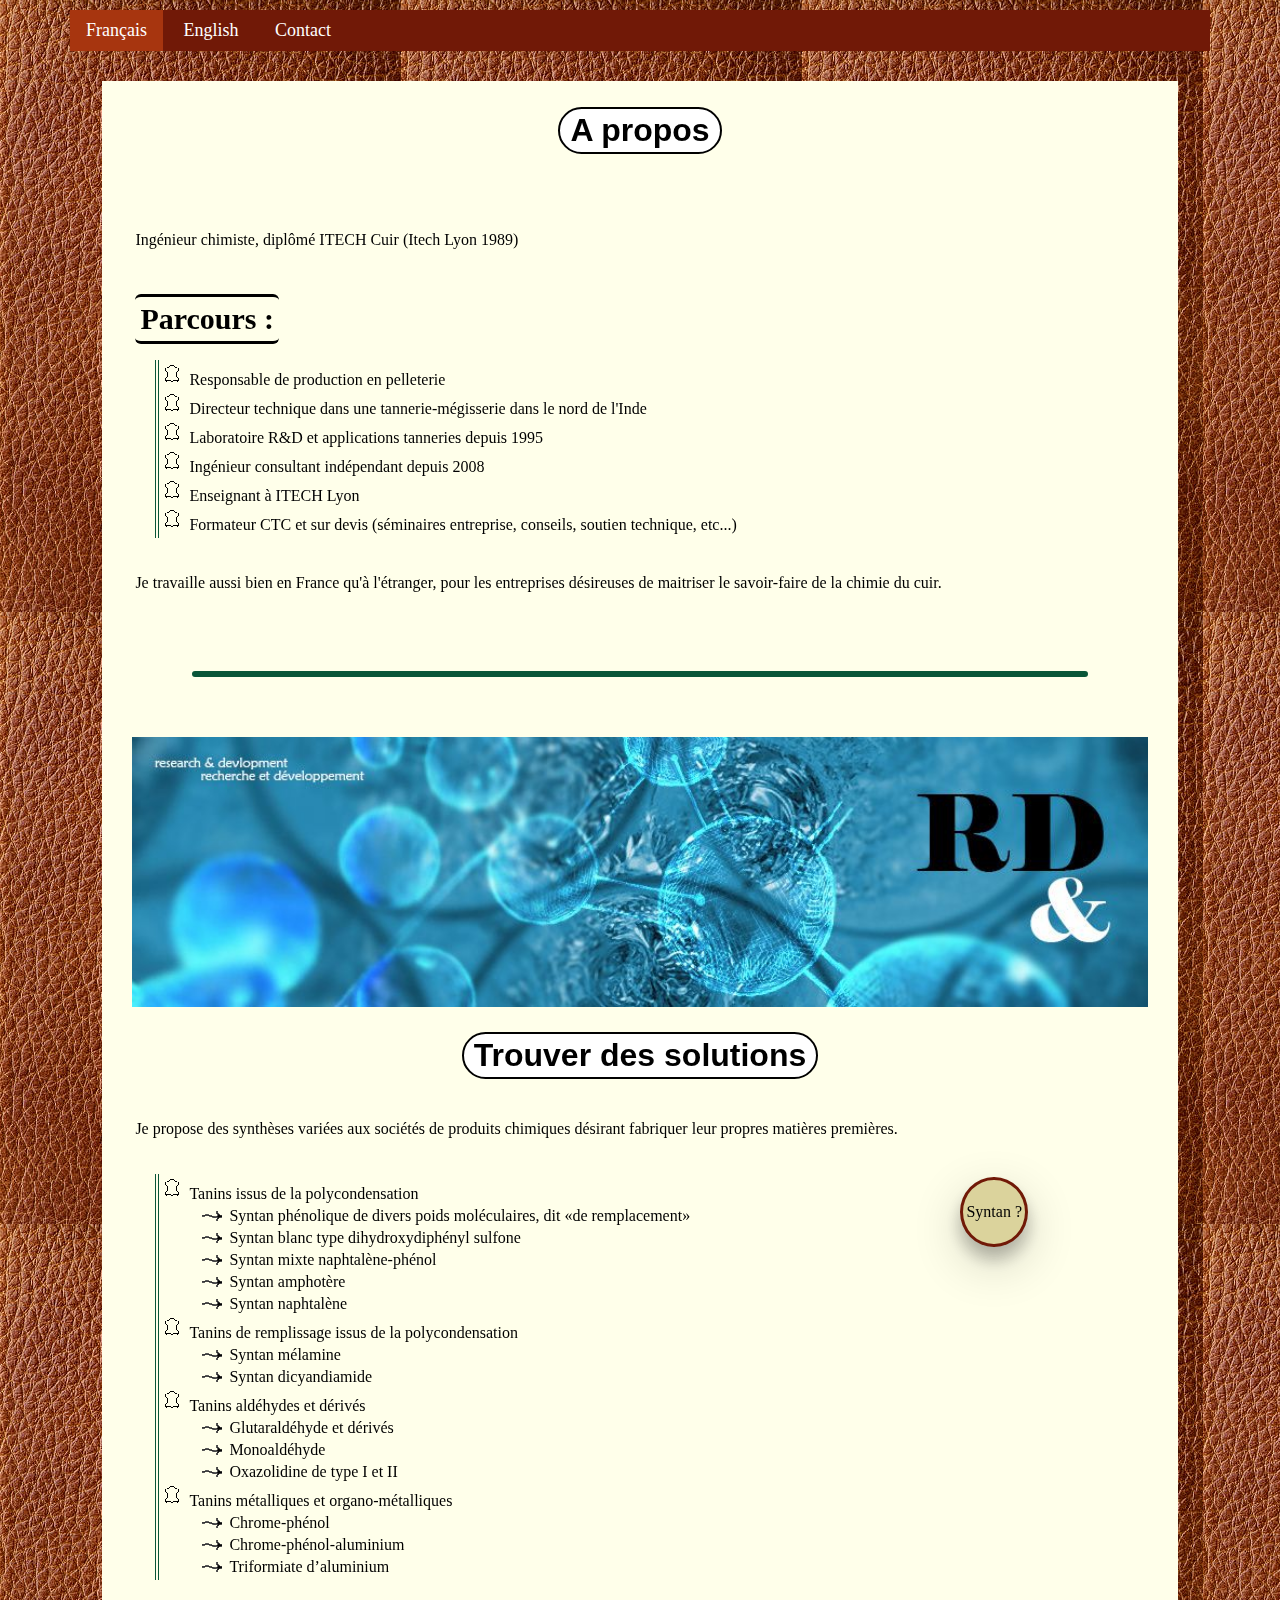
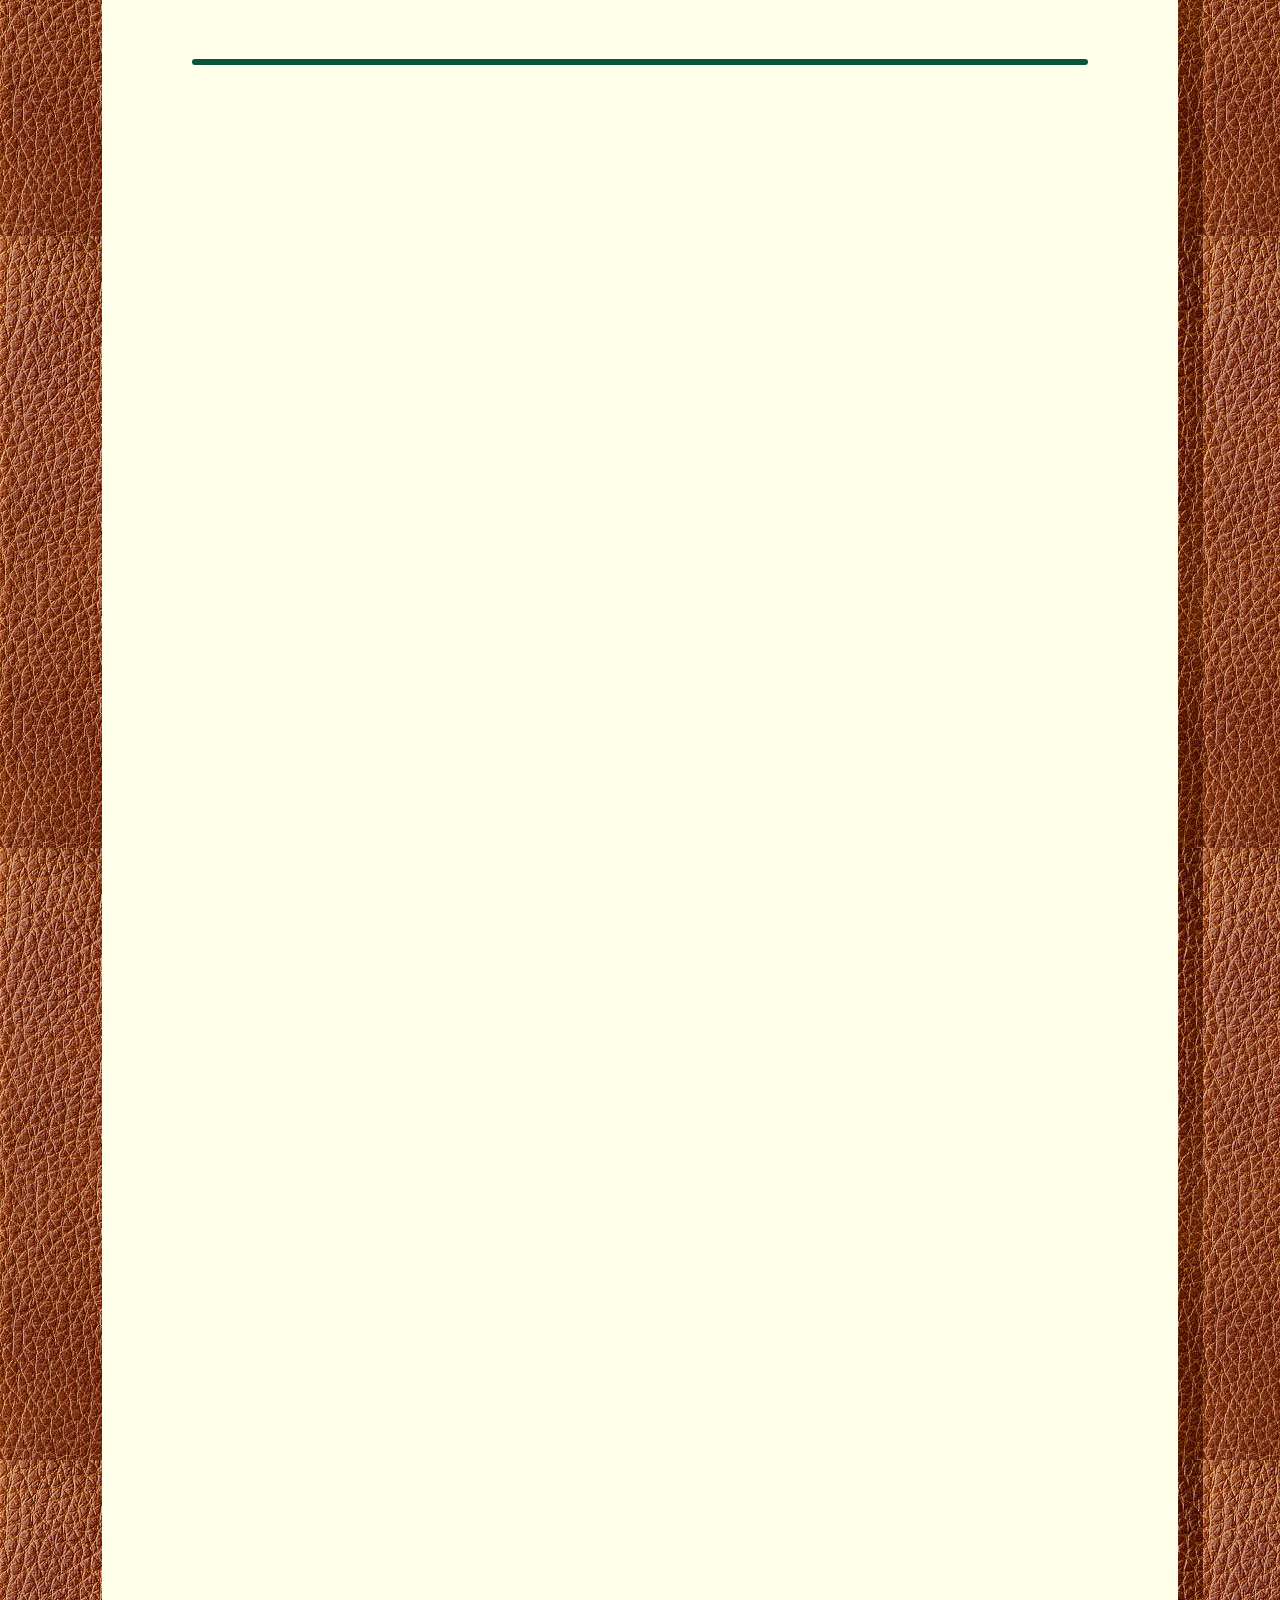
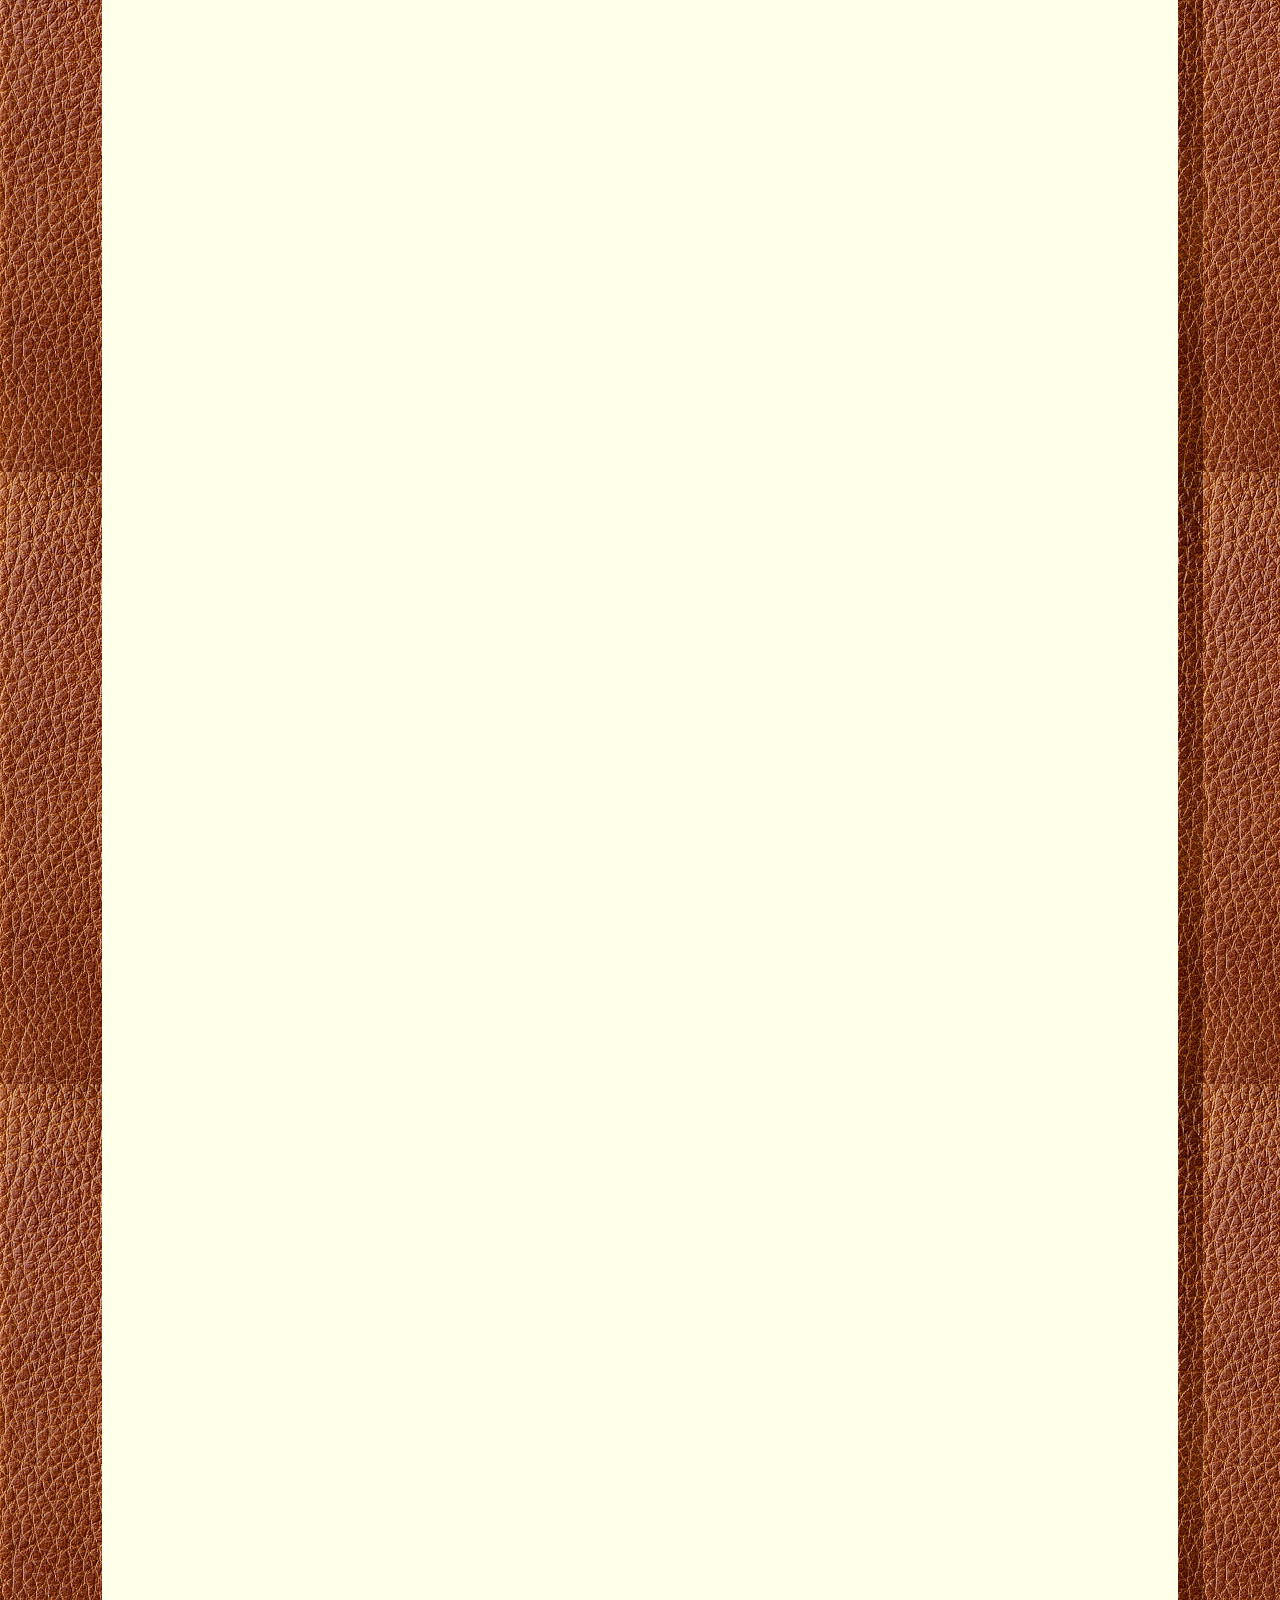
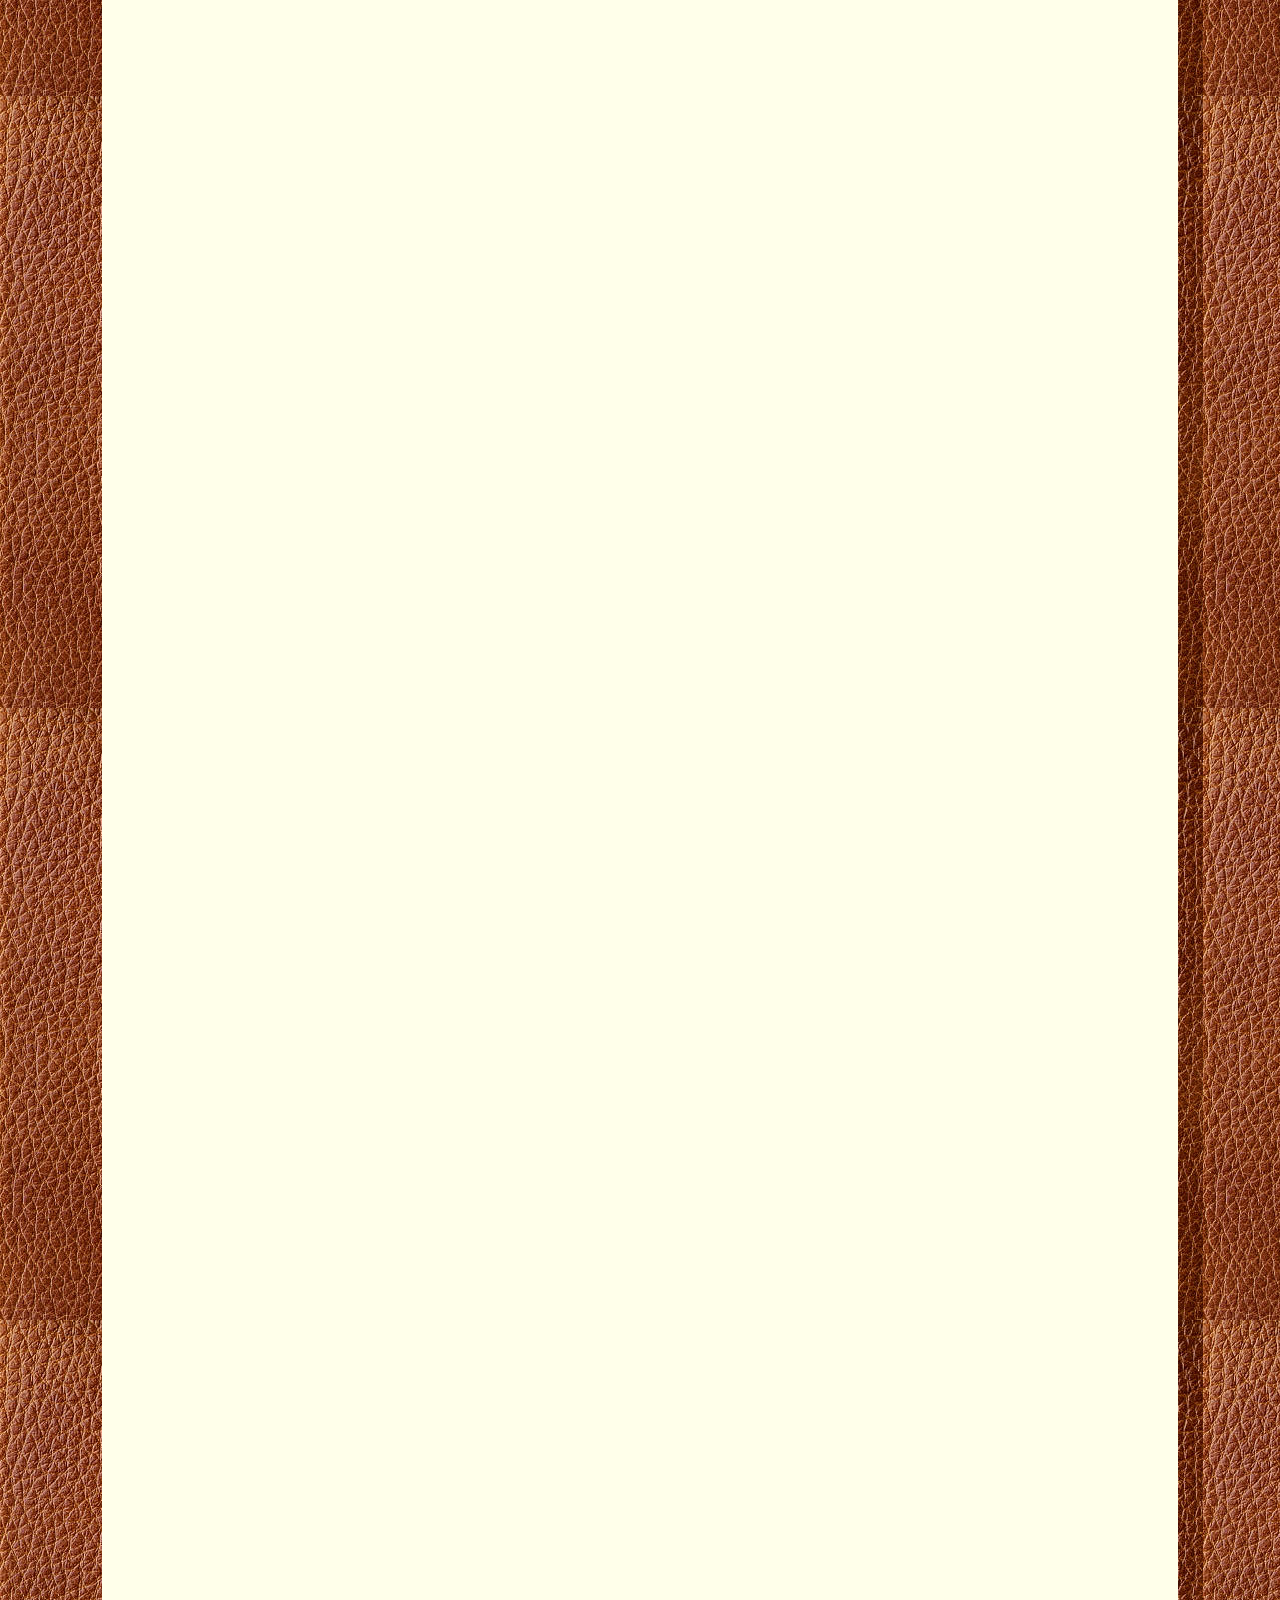
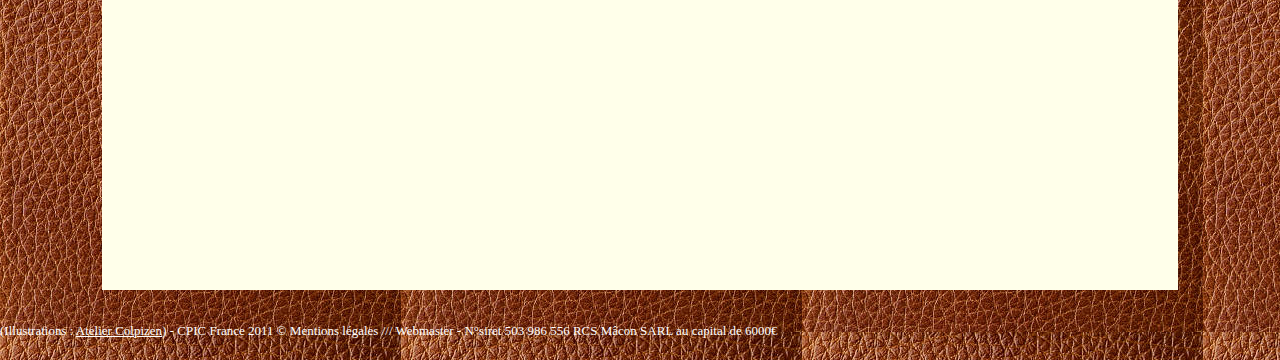
<file: nouvelle_page.html>
<!DOCTYPE html>
<html land="fr">
    <head>
        <title>CPIC - Français </title>
        <meta charset="UTF-8">
        <meta name="viewport" content="width=device-width, initial-scale=1.0">
        <link rel="stylesheet" href="style nouvelle_page.css"/>
        <link rel="stylesheet" href="https://unpkg.com/aos@next/dist/aos.css" />
        <link rel="icon" type="image/x-icon" href="favicon.ico">
    </head>
    
    <body>
        <script type="text/javascript">
            function toggle(bouton) {
                var obj = document.getElementById(bouton);
                if (obj.style.visibility == "visible") obj.style.visibility = "hidden";
                else obj.style.visibility = "visible";
        }
        </script>

        <script>
            $(document).on("scroll", function() {
                var pageTop = $(document).scrollTop();
                var pageBottom = pageTop + $(window).height();
                var tags = $(".tag");
                
                for (var i = 0; i < tags.length; i++) {
                    var tag = tags[i];
                    if ($(tag).position().top < pageBottom) {
                    $(tag).addClass("visible");
                    } else {
                    $(tag).removeClass("visible");
                    }
                }
                });
        </script>
        
        <!-- Barre de navigation entre les pages-->
        <ul class="barre">
            <li class="barre active"><a class="lien_special active" href="francais.html">Français</a></li>
            <li class="barre"><a class="lien_special" href="english.html">English</a></li>
            <li class="barre"><a class="lien_special" href="contact.html">Contact</a></li>
        </ul>


        <div class="contenu">
            <div data-aos="fade-down" data-aos-duration="900">

                <div class="centrer">
                    <h1 class="titre1"> A propos</h1>
                </div>

                <table class="texte_principal">
                    <tr>
                        <td><p> Ingénieur chimiste, diplômé ITECH Cuir (Itech Lyon 1989) </p></td>
                    </tr>
                    <tr>
                        <td><h2> Parcours : </h2></td>
                    </tr>
                    <br></br>

                    <tr>
                        <td>
                            <ul class="liste liste_speciale">
                                <li>Responsable de production en pelleterie</li>
                                <li>Directeur technique dans une tannerie-mégisserie dans le nord de l'Inde</li>
                                <li>Laboratoire R&D et applications tanneries depuis 1995</li>
                                <li>Ingénieur consultant indépendant depuis 2008</li>
                                <li>Enseignant à ITECH Lyon </li>
                                <li>Formateur CTC et sur devis (séminaires entreprise, conseils, soutien technique, etc...)</li>
                            </ul>
                        </td>
                    </tr>
                    <tr>
                        <td><p>Je travaille aussi bien en  France qu'à l'étranger, pour les entreprises désireuses de maitriser le savoir-faire de la chimie du cuir.</p></td>
                    </tr>
                </table>

                <div class="separateur">  </div>
            </div>
            
            
            <div data-aos="fade-down" data-aos-duration="900">
                <div class="centrer">
                    <img src="CPIC14-articletype-RetD-copie-1.jpg">
                </div>

                <div class="centrer">
                    <h1 class="titre1">Trouver des solutions</h1>
                </div>

                <table class="texte_principal">
                    <tr>
                        <td colspan="2"><p>Je propose des synthèses variées aux sociétés de produits chimiques désirant fabriquer leur propres matières premières.</p></td>
                    </tr>

                    <tr>
                        <td rowspan="2"><ul class="liste" style="width:540px">
                            <li>Tanins issus de la polycondensation</li>
                                <ul class="sous_liste">
                                    <li>Syntan phénolique de divers poids moléculaires, dit «de remplacement»</li>
                                    <li>Syntan blanc type dihydroxydiphényl sulfone</li>
                                    <li>Syntan mixte naphtalène-phénol</li>
                                    <li>Syntan amphotère</li>
                                    <li>Syntan naphtalène</li>
                                </ul>

                            <li>Tanins de remplissage issus de la polycondensation</li>
                                <ul class="sous_liste">
                                    <li>Syntan mélamine</li>
                                    <li>Syntan dicyandiamide</li>
                                </ul>
                            
                            <li>Tanins aldéhydes et dérivés</li>
                                <ul class="sous_liste">
                                    <li>Glutaraldéhyde et dérivés</li>
                                    <li>Monoaldéhyde</li>
                                    <li>Oxazolidine de type I et II</li>
                                </ul>
                            
                            <li>Tanins métalliques et organo-métalliques</li>
                                <ul class="sous_liste">
                                    <li>Chrome-phénol</li>
                                    <li>Chrome-phénol-aluminium</li>
                                    <li>Triformiate d’aluminium</li>
                                </ul>
                        </ul></td>

                        <td class="colonne_bouton" style="height:89px; vertical-align:bottom; text-align:center">
                            <button class="button button1" onclick="toggle('texte_bouton1')" style="vertical-align:middle">
                                <span>Syntan ?</span>
                            </button>
                        </td>
                    </tr>

                    <tr>
                        <td>
                            <div id="texte_bouton1" style="vertical-align:top; text-align:center"> 
                                <p class="texte_bouton1">Vocabulaire : Tanins synthétiques (syntan) = ensemble de produits ayant des propriétés astringentes vis-à-vis des protéines et notamment du collagène. Dans le domaine du cuir, ce terme englobe aussi des produits ayant des propriétés dispersantes ou remplissantes.</p>
                            </div>
                        </td>
                    </tr>
                </table>

                <div class="separateur">  </div>
            </div>


            <div data-aos="fade-down" data-aos-duration="900">
                <div class="centrer">
                    <img src="CPIC14-articletype.jpg">
                </div>

                <div class="centrer">
                    <h1 class="titre1">Mise au point d'articles cuir</h1>
                </div>

                <p>A partir de cahiers des charges élaborés par les tanneries/clients. Essais et développements effectués en France métropolitaine exclusivement.</p>
                <p>Je développe des process innovants respectueux de l'environnement (emploi de produits naturels dans les phases de rivière, de tannage, de retannage et de teinture).</p>
                    
                <table class="texte_principal">
                    <tr>
                        <td rowspan="2" style="width:70%">
                            <p class="titre_liste"><u><b>Spécialités :</b></u></p>
                            <ul class="liste">
                                <li>Cuir crispé sur tout support y compris wet-blue</li>
                                <li>Cuir ultra blanc</li>
                                <li>Cuir lissé</li>
                                <li>Cuir sans chrome</li>
                                <li>Cuir automobile</li>
                                <li>Cuir brunissable</li>
                                <li>Cuir waterproof</li>
                            </ul>
                
                            <p class="titre_liste"><u><b>Process :</b></u></p>
                            <ul class="liste">
                                <li>Process de rivière écologique</li>
                                <li>Teinture naturelle</li>
                                <li>Tannage végétal et semi chrome</li>
                            </ul>
                        
                            <p class="titre_liste"><u><b>Résolution des problématiques de production liées aux produits chimiques :</b></u></p>
           
                            <ul class="liste">
                                <li>Repousses grasses</li>
                                <li>Pénétration des colorants</li>
                                <li>Adhérence de fleur</li>
                                <li>Fixation et non migrations des colorants</li>
                                <li>Analyse rapide de la concentration et de l’efficacité du produit chimique</li>
                            </ul>
                        
                        <td class="colonne_bouton" style="height:70%; vertical-align:bottom; text-align:center">
                            <button class="button button2" onclick="toggle('texte_bouton2')" style="vertical-align:middle">
                                <p class="texte_du_bouton_2">Confidentialité/Exclusivité</p>
                            </button>
                        </td>
                    </tr>

                    <tr>
                        <td style="height:30%; vertical-align:top; text-align:center">
                            <div id="texte_bouton2">
                                <p>Les recherches sont développées en toute confidentialité, ne font l'objet d'aucune communication externe. De même, dès lors que les formules sont opérationnelles pour la production, CPIC France les cède contractuellement au client concerné.</p>
                            </div>
                        </td>
                    </tr>

                </table>

                <div class="separateur">  </div>
            </div>

            <div data-aos="fade-down" data-aos-duration="900">
                <div class="centrer">
                    <h1 class="titre1">Benchmarking</h1>
                </div>
                <table>
                    <tr>
                        <td>
                            <p>CPIC vous conseille pour optimiser les coûts de process et proposer des alternatives (tannins végétaux SCRD, pigments Yorchem...) aux process couramment utilisés.</p>
                            <a class="lien_special" href="contact.html" style="color:black"><p>Me contacter pour tout projet.</p></a><!--Insérer lien?-->
                        </td>
                    </tr>
                </table>

                <div class="separateur">  </div>
            </div>

            <div data-aos="fade-down" data-aos-duration="900">
                <div class="centrer">
                    <img src="CPIC14-articletype-formations.jpg">    
                </div>

                <div class="centrer">
                    <h1 class="titre1">Formations et enseignement ITECH Lyon</h1>
                </div>

                <table>
                    <tr>
                        <td><h2>Formations FFTM</h2></td>
                    </tr>

                    <tr>
                        <td><p>Ingénieur spécialisé dans le cuir et les matières plastiques, je dispense des formations FFTM en collaboration avec le CTC et ITECH-Entreprises.</p></td>
                    </tr>

                    <tr>
                        <td>
                            <p class="titre_liste">Domaines de compétences :</p>
                            <ul class="liste">
                                <li>Process tannerie</li>
                                <li>Polymères et colorants</li>
                                <li>Développement de produits</li>
                                <li>Recherche et conception de procédés innovants dans le domaine du cuir</li>
                            </ul>
                            <p>Plus de renseignements ici et ici</p><!--Insérer liens-->
                        </td>
                    </tr>

                    <tr>
                        <td><h2>Formations diplômantes et stages</h2></td>
                    </tr>

                    <tr>
                        <td>
                            <h3>Majeure Cuir ITECH Lyon</h3>
                            <p>Je suis chargé de cours au sein de l'ITECH Lyon, seule école au monde à préparer au diplôme d'ingénieur cuir, pour la tannerie et la mégisserie et leurs utilisations (chaussures, maroquinerie). </p>
                            <p>L'élève y apprend à transformer la peau brute en cuir, en lui apportant l'essentiel de sa valeur ajoutée. Les travaux pratiques sont prépondérants, les qualités requises sont nombreuses : observation, toucher, « œil », sens pratique, rigueur, sens esthétique.</p>
                            <p>L'ingénieur ITECH cuir travaillera dans les grandes firmes de produits chimiques, dans les tanneries et mégisseries, chez les utilisateurs : maroquiniers, fabricants de chaussures...</p>
                            <p>Le marché du cuir est mondial et requiert ainsi une mobilité extrême, de la polyvalence et de l'adaptabilité.</p>
                        </td>
                    </tr>

                    <tr>
                        <td>
                            <p>Modules de cours où j'interviens :</p>
                            <ul class="liste">
                                <li>UE223 - Transformation de la peau</li>
                                    <ul class="sous_liste">
                                        <li>génie tannerie</li>
                                        <li>chimie tannerie</li>
                                        <li>visites entreprises</li>
                                    </ul>
                                <li>UE204 - Application des polymères 1</li>
                                
                                <li>UE315 - Cuir</li>
                                    <ul class="sous_liste">
                                        <li>finissage</li>
                                    </ul>
                            </ul>
                            <p>Retrouvez ces informations <a href="http://www.itech.fr/formations/ingenieur/" target="_blank">ici</a></p><!--Insérer liens-->
                        </td>
                    </tr>
                    <br></br>

                    <tr>
                        <td>
                            <h3>Stages :</h3>
                            <p>J'accompagne également les classes en visites d'entreprises/ateliers/écoles (France ou étranger)</p>
                        </td>
                    </tr>

                    <tr>
                        <td>
                            <h3>Informations sur les cours</h3>
                            <p>Vous retrouvez ici des fiches de cours, des schémas, des descriptifs, des infos diverses venant compléter vos cours/stages/formations.</p>
                        </td>
                    </tr>

                    <tr>
                        <td>
                            <p>Glossaire Cuir</p><!--Insérer lien-->
                            <p>Pigments à base de <a href="http://ddata.over-blog.com/xxxyyy/3/95/80/79/Campeche.pdfcampêche" target="_blank"> campêche </a></p><!--Insérer lien-->
                            <p>Pigments à base de tara</p><!--Insérer lien-->
                            <p>Pigments à base de <a href="http://ddata.over-blog.com/xxxyyy/3/95/80/79/Pigment-a-base-de-vieux-fustet.pdf" target="_blank">fustet</a></p><!--Insérer lien-->
                        </td>
                    </tr>
                
                    <tr>
                        <td>
                            <p>Infos</p>
                            <p>Cours de génie tannerie pour ITECH-Lyon</p> <!--Insérer lien-->
                            <p>Stages professionnels (niveau ingénieur, formation aux tanneries en collaboration avec ITECH entreprise et le CTC)</p>
                        </td>
                    </tr>
                </table>

                <div class="separateur">  </div>
            </div>

            <div data-aos="fade-down" data-aos-duration="900">
                <div class="centrer">
                    <img src="CPIC14-articletype-presse.jpg">
                </div>

                <div class="centrer">
                    <h1 class="titre1">PRESS /// World Leather /// 2011 </h1>
                </div>

                <div class="centrer">
                    <img src="Banniere-CPIC-leather2010.jpg">
                </div>

                <table>
                    <tr>
                        <td>
                            <p>Articles de presse rédigés en anglais pour le magazine Leather International.</p>
                            <p><a href="https://www.stahl.com/index.php?id=safety-health-and-environment" target="_blank">"Efficient and eco-friendly beamhouse chemicals"</a></p>
                            <p>Client : <a href="https://www.stahl.com/index.php?id=safety-health-and-environment" target="_blank">STAHL Holdings B.V.</a></p>
                        </td>
                    </tr>
                            
                    <tr>
                        <td>
                            <p><a href="http://ddata.over-blog.com/xxxyyy/3/95/80/79/A-modern-view-on-vegetable-extract-products--2-.pdf" target="_blank">"A modern view on vegetable extract products" in World Leather</a></p>
                            <p>Client : <a href="https://www.stahl.com/index.php?id=safety-health-and-environment" target="_blank">STAHL Holdings B.V.</a></p>
                        </td>
                    </tr>
                </table>
                <div class="separateur">  </div>
            </div>

            <div data-aos="fade-down" data-aos-duration="900">
                <div class="centrer">
                    <h1 class="titre1">Livres sur le cuir et la tannerie</h1>
                </div>

                <table>
                    <tr>
                        <td>
                            <p>Le projet : il s'agit de répertorier et synthétiser toutes les informations pertinentes relatives au cuir/tannerie, et de les actualiser (textes, formules, photos, illustrations, etc). Tout ce travail de longue haleine sera édité sous la forme d'une série de livres de qualité à l'attention :</p>
                        </td>
                    </tr>
                    <tr>
                        <td>
                            <ul class="sous_liste">
                                <li>des élèves en écoles de tannerie</li>
                                <li>des négociants</li>
                                <li>des professionnels tanneurs</li>
                                <li>des professionnels de l'industrie du luxe (cuir)</li>
                                <li>des stylistes</li>
                                <li>des curieux !...</li>
                            </ul>
                        </td>
                    </tr>
                </table>
            </div>
        </div>

        <div class="bas_de_page">
            <p>(Illustrations : <a class="lien_fin" href="http://www.colpizen.com/" target="_blank">Atelier Colpizen</a>) - CPIC France 2011 © Mentions légales /// Webmaster - N°siret 503 986 556 RCS Mâcon SARL au capital de 6000€</p>

        </div>
    

        <script src="https://unpkg.com/aos@next/dist/aos.js"></script>
        <script>
            AOS.init();
        </script>
    </body>
</html>
</file>
<file: style_francais - Copie.css>
body {
    background-image: url(fond_cuir.jpg);
}

.contenu {
    background-color: #ffffea;
    margin: 20px 40px;
    padding: 35px;
    min-width: fit-content;
    max-width: fit-content;
    font-family: Georgia, 'Times New Roman', Times, serif;
    font-size: 16px;
}

.titre1 {
    font-family: 'Open Sans', Arial;
    display: inline-block;
    background-color: white;
    color: black;
    border-style: solid;
    border-radius: 30px;
    border-color: black;
    border-width: 2px;
    padding: 3px 10px 3px 10px;
}

h2 {
    border-top: 3px solid black;
    border-bottom : 3px solid black;
    border-radius : 6px;
    display: inline-block;
    font-family: Georgia, 'Times New Roman', Times, serif;
    font-size: 30px;
    padding: 5px;
}

br {
    margin-bottom: -200px;
}

.centrer {
    text-align: center;
}

.separateur {
    border-style: solid;
    border-width: 3px;
    border-color: #095638;
    background-color: #095638;
    border-radius: 30px;
    margin: 60px;
}

.liste {
    font-family: Georgia, 'Times New Roman', Times, serif;
    font-size: 16px;
    display: inline-block;
    list-style-image: url(cuir.gif) ;
    border-left-style: double;
    border-width: 4px;
    border-color: #095638; /*#33a371*/
    margin-left: 30px;
    margin-right: -50px;
}

.sous_liste {
    font-family: Georgia, 'Times New Roman', Times, serif;
    font-size: 16px;
    list-style-image: url(fleche.gif);
}

.liste_speciale {
    margin-top: -13px;
    
}

li {
    margin-left: -10px;
    margin-top: 4px;
    margin-bottom: 4px;
}

.button {
    border-radius: 50%;
    background-color: #DBD39C;
    text-align: center;
    font-family: Georgia, 'Times New Roman', Times, serif;
    font-size: 16px;
    border: 3px solid #711907;
    box-shadow: 0 12px 16px 0 rgba(9, 10, 9, 0.24), 0 17px 50px 0 rgba(4, 4, 4, 0.19);
    transition: all 0.5s;

}

.button span {
    cursor: pointer;
    display: inline-block;
    position: relative;
    transition: 0.5s;
}


#texte_bouton1 {
    background-color: #DBD39C;
    border: 3px solid #711907;
    text-align: center;
    display: inline-block;
    border-radius: 10px;
    width: 35%;
    padding: 6px;
    margin-left: 550px;
    margin-right: -200px;
    margin-top: -180px;
    margin-bottom: 114px;
}

#texte_bouton2 {
    display: inline-block;
    text-align: center;
    background-color: #DBD39C;
    border: 3px solid #711907;
    text-align: center;
    border-radius: 10px;
    width: 50%;
    padding-top: 13px;
    margin-left: 450px;
    margin-right: -800px;
    margin-top: -400px;
    margin-bottom: 353px;
}

.button1 {
    padding: 23px 3px 23px 3px;
    margin-top: -470px;
    margin-left: 140px;
    margin-bottom: -50px;
}

.button2 {
    padding: 23px 3px 23px 3px;
    margin-left: 100px;
    margin-top: -900px;
}

.titre_liste {
    margin-top: 30px;
}

.bas_de_page {
    color: white;
    text-align : center;
    /*le style de la balise p empêche de changer la taille de cette partie du texte*/
    font-size: 13px;
}

li.barre {
    display: inline;
    margin: 0px;
    padding-top: 0px;
}

ul.barre {
    background-color: #711907; 
    overflow: hidden;
    padding: 10px 0px 10px 0px;
    margin: 10px 70px;
    font-size: 18px;
}

li a {
    display: inline;
    color: white;
    text-align: center;
    padding: 14px 16px;
    text-decoration: none;
}

li a:hover {
    background-color: #BC4C22;
}

a.active {
    background-color: #A7350F;
}


/* Gestion de l'apparence des liens : */

a:link {
    color:black;
}

a:visited {
    color: black;
}

a:hover {
    color: #2b52de;
}

a:active {
    color: green;
}


a.lien_special:link {
    color: white;
}

a.lien_special:visited {
    color: white;
}

a.lien_special:hover {
    color: white;
}

a.lien_special:active {
    color: white;
}

a.lien_fin:link {
    color: white;
}

a.lien_fin:visited {
    color: white;
}

a.lien_fin:hover {
    color: #2b52de;
}

a.lien_fin:active {
    color: green;
}
</file>
<file: style nouvelle_page.css>
body {
    background-image: url('fond_cuir.jpg') /*no-repeat center/cover*/;
    font-family: Georgia, 'Times New Roman', Times, serif;
    font-size: 16px;
    min-width: fit-content;
}

.contenu {
    background-color: #ffffea;
    display: block;
    padding: 5px 30px 5px 30px;
    margin-right: -10%;
    width: fit-content;
}

img {
    width: 100%;
    height: fit-content;
    object-fit: cover;
}

table, tr, td {
    text-align: left;
    /*border: solid 2px black;*/
}

td.colonne_bouton {
    width: 30%;
}

.titre1 {
    font-family: 'Open Sans', Arial;
    display: inline-block;
    background-color: white;
    color: black;
    border-style: solid;
    border-radius: 30px;
    border-color: black;
    border-width: 2px;
    padding: 3px 10px 3px 10px;
}

h2 {
    border-top: 3px solid black;
    border-bottom : 3px solid black;
    border-radius : 6px;
    display: inline-block;
    font-family: Georgia, 'Times New Roman', Times, serif;
    font-size: 30px;
    padding: 5px;
}

br {
    margin-bottom: -200px;
}

.centrer {
    text-align: center;
}

.separateur {
    border-style: solid;
    border-width: 3px;
    border-color: #095638;
    background-color: #095638;
    border-radius: 30px;
    margin: 60px;
}

.liste {
    font-family: Georgia, 'Times New Roman', Times, serif;
    font-size: 16px;
    display: inline-block;
    list-style-image: url('cuir.gif');
    border-left-style: double;
    border-width: 4px;
    border-color: #095638; /*#33a371*/
    margin-left: 20px;
    /*white-space: nowrap; décale fortement le cadre et les boutons*/
}

.sous_liste {
    font-family: Georgia, 'Times New Roman', Times, serif;
    font-size: 16px;
    list-style-image: url('fleche.gif');
}

.liste_speciale {
    margin-top: -13px;
}

li {
    margin-left: -10px;
    margin-top: 4px;
    margin-bottom: 4px;
}

.button {
    border-radius: 50%;
    background-color: #DBD39C;
    text-align: center;
    font-family: Georgia, 'Times New Roman', Times, serif;
    font-size: 16px;
    border: 3px solid #711907;
    padding: 23px 3px;
    box-shadow: 0 12px 16px 0 rgba(9, 10, 9, 0.24), 0 17px 50px 0 rgba(4, 4, 4, 0.19);
    transition: all 0.5s;
    cursor : pointer;
    transition : 0.5s;
}

#texte_bouton1 {
    background-color: #DBD39C;
    border: 3px solid #711907;
    border-radius: 10px;
    text-align: left;
    display: table-cell;
    padding: 13px 15px;
    visibility: hidden;
}

#texte_bouton2 {
    background-color: #DBD39C;
    border: 3px solid #711907;
    border-radius: 10px;
    text-align: left;
    display: table-cell;
    padding: 1px 13px 1px 13px;
    visibility: hidden;
}

.titre_liste {
    margin-top: 30px;
}

.bas_de_page {
    color: white;
    display: inline-block;
    text-align : center;
    /*le style de la balise p empêche de changer la taille de cette partie du texte*/
    font-size: 13px;
}

.barre{ 
    min-width: 350px;
}


li.barre {
    display: inline;
    margin: 0px;
    padding-top: 0px;
}

ul.barre {
    background-color: #711907; 
    overflow: hidden;
    padding: 10px 0px 10px 0px;
    margin: 10px 70px;
    font-size: 18px;
}

li a {
    display: inline;
    color: white;
    text-align: center;
    padding: 14px 16px;
    text-decoration: none;
}

li a:hover {
    background-color: #BC4C22;
}

a.active {
    background-color: #A7350F;
}





/* Gestion de l'apparence des liens : */

a:link {
    color:black;
}

a:visited {
    color: black;
}

a:hover {
    color: #2b52de;
}

a:active {
    color: green;
}


a.lien_special:link {
    color: white;
}

a.lien_special:visited {
    color: white;
}

a.lien_special:hover {
    color: white;
}

a.lien_special:active {
    color: white;
}

a.lien_fin:link {
    color: white;
}

a.lien_fin:visited {
    color: white;
}

a.lien_fin:hover {
    color: #2b52de;
}

a.lien_fin:active {
    color: green;
}


/*Style pour ordinateur*/
@media only screen and (min-width: 768px) {
    div.contenu {
        min-width: 350px;
    }

    body {
        margin-left: auto;
        margin-right: auto;
    }

    .contenu {
        max-width: none;
        margin: 20px 8% 20px 8%;
        display: inline-block;
    }


    /*.button1 {
        padding: 23px 3px 23px 3px;
        margin-top: -470px;
        margin-left: 140px;
        margin-bottom: -50px;
    }*/
    
        
        #texte_bouton1 {
        width : 15%; /*à garder, nouvelle modif*/
        }
        /*margin-left: 550px;
        margin-right: -200px;
        margin-top: -180px;
        margin-bottom: 114px;
    }*/

    /*.button2 {
        
        padding: 23px 3px 23px 3px;
        margin-left: 100px;
        margin-top: -900px;
    }*/
    
    /*#texte_bouton2 {
        display: inline-block;
        text-align: center;
        margin-left: 450px;
        margin-right: -800px;
        margin-top: -400px;
        margin-bottom: 353px;
    }*/

}
</file>
